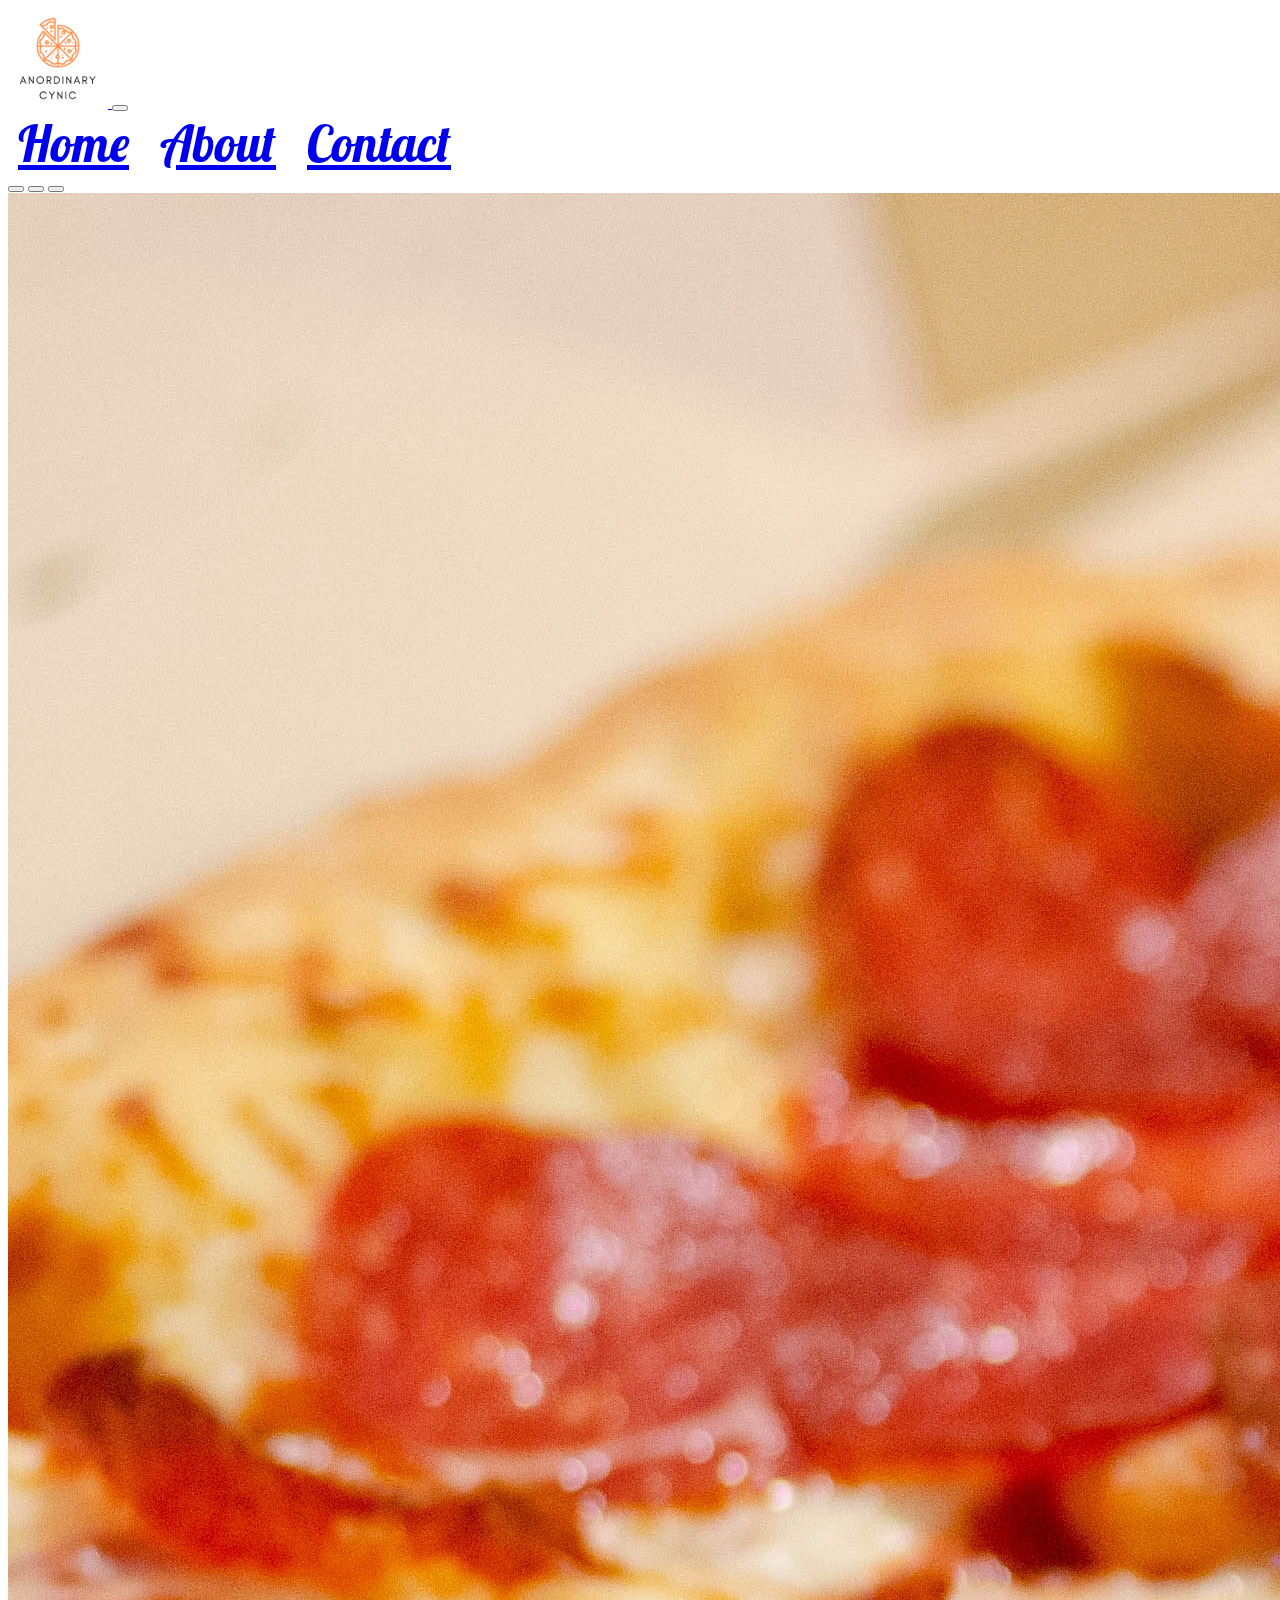
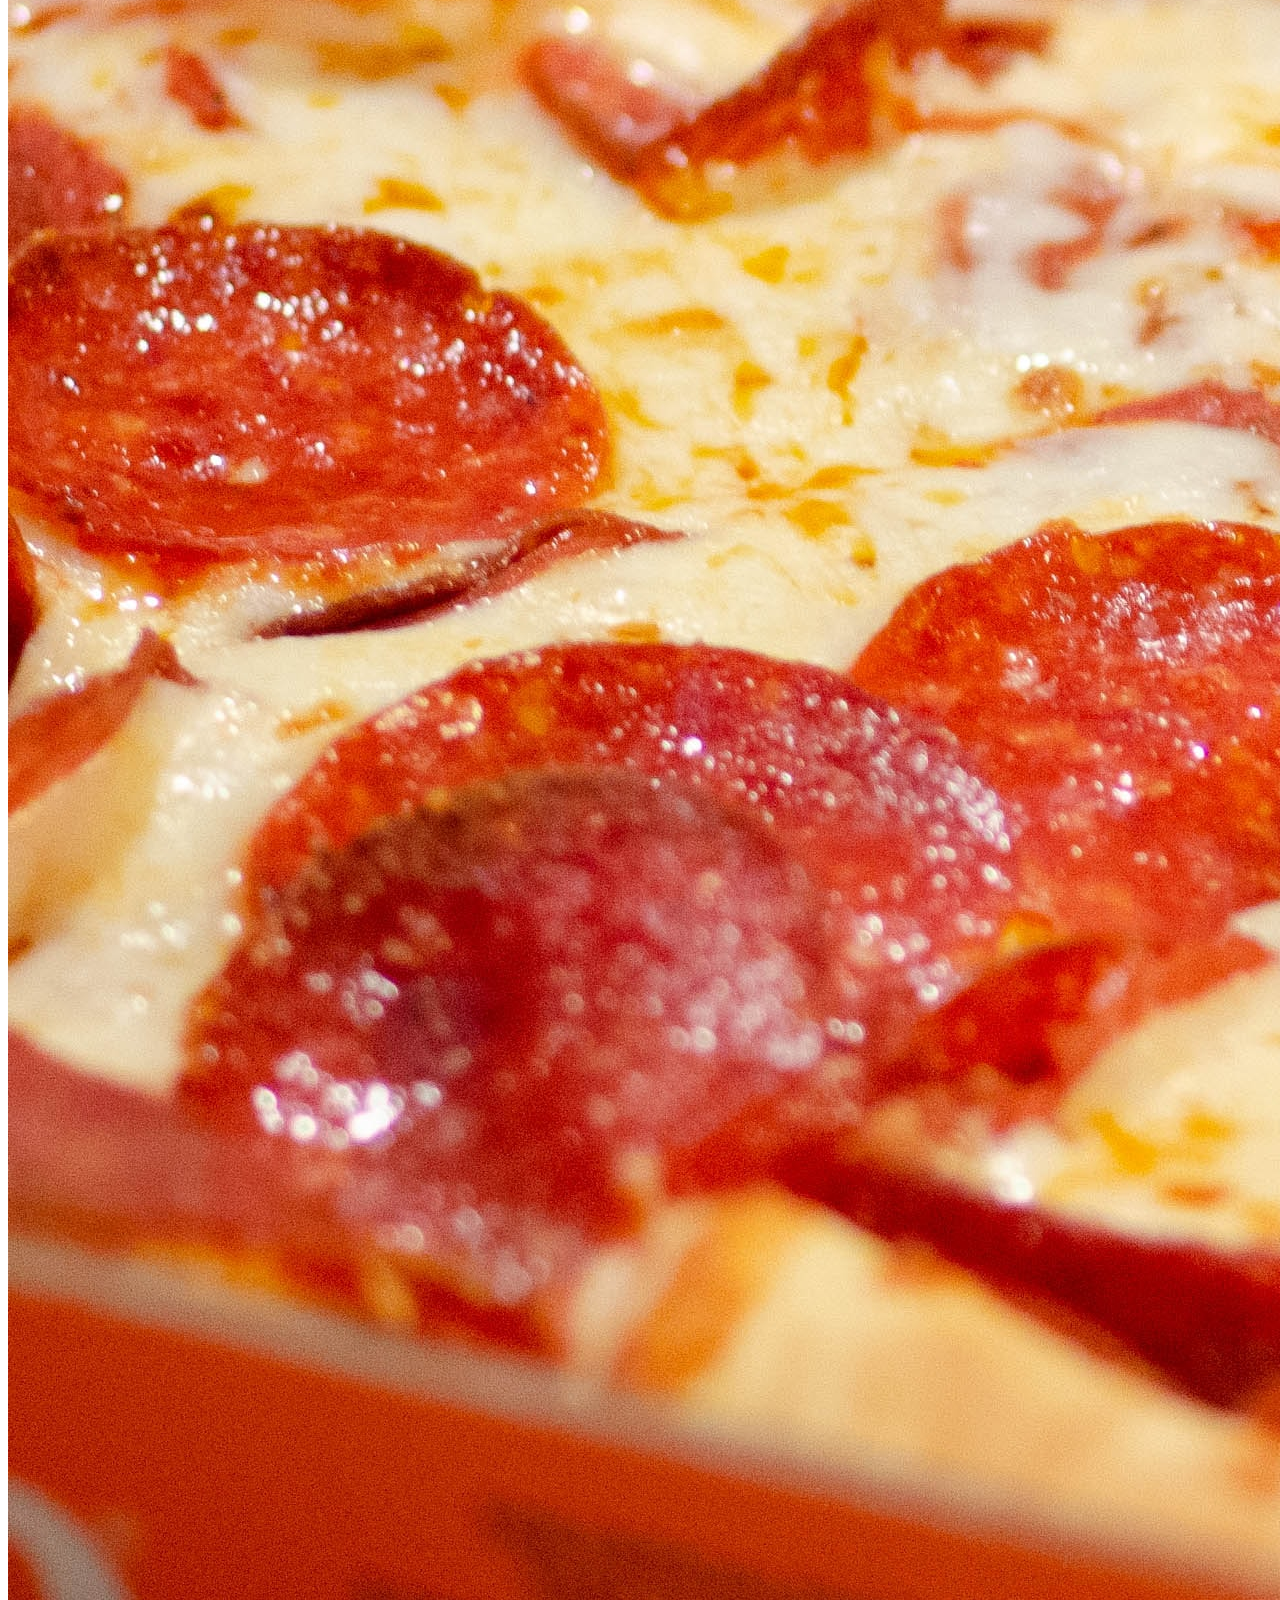
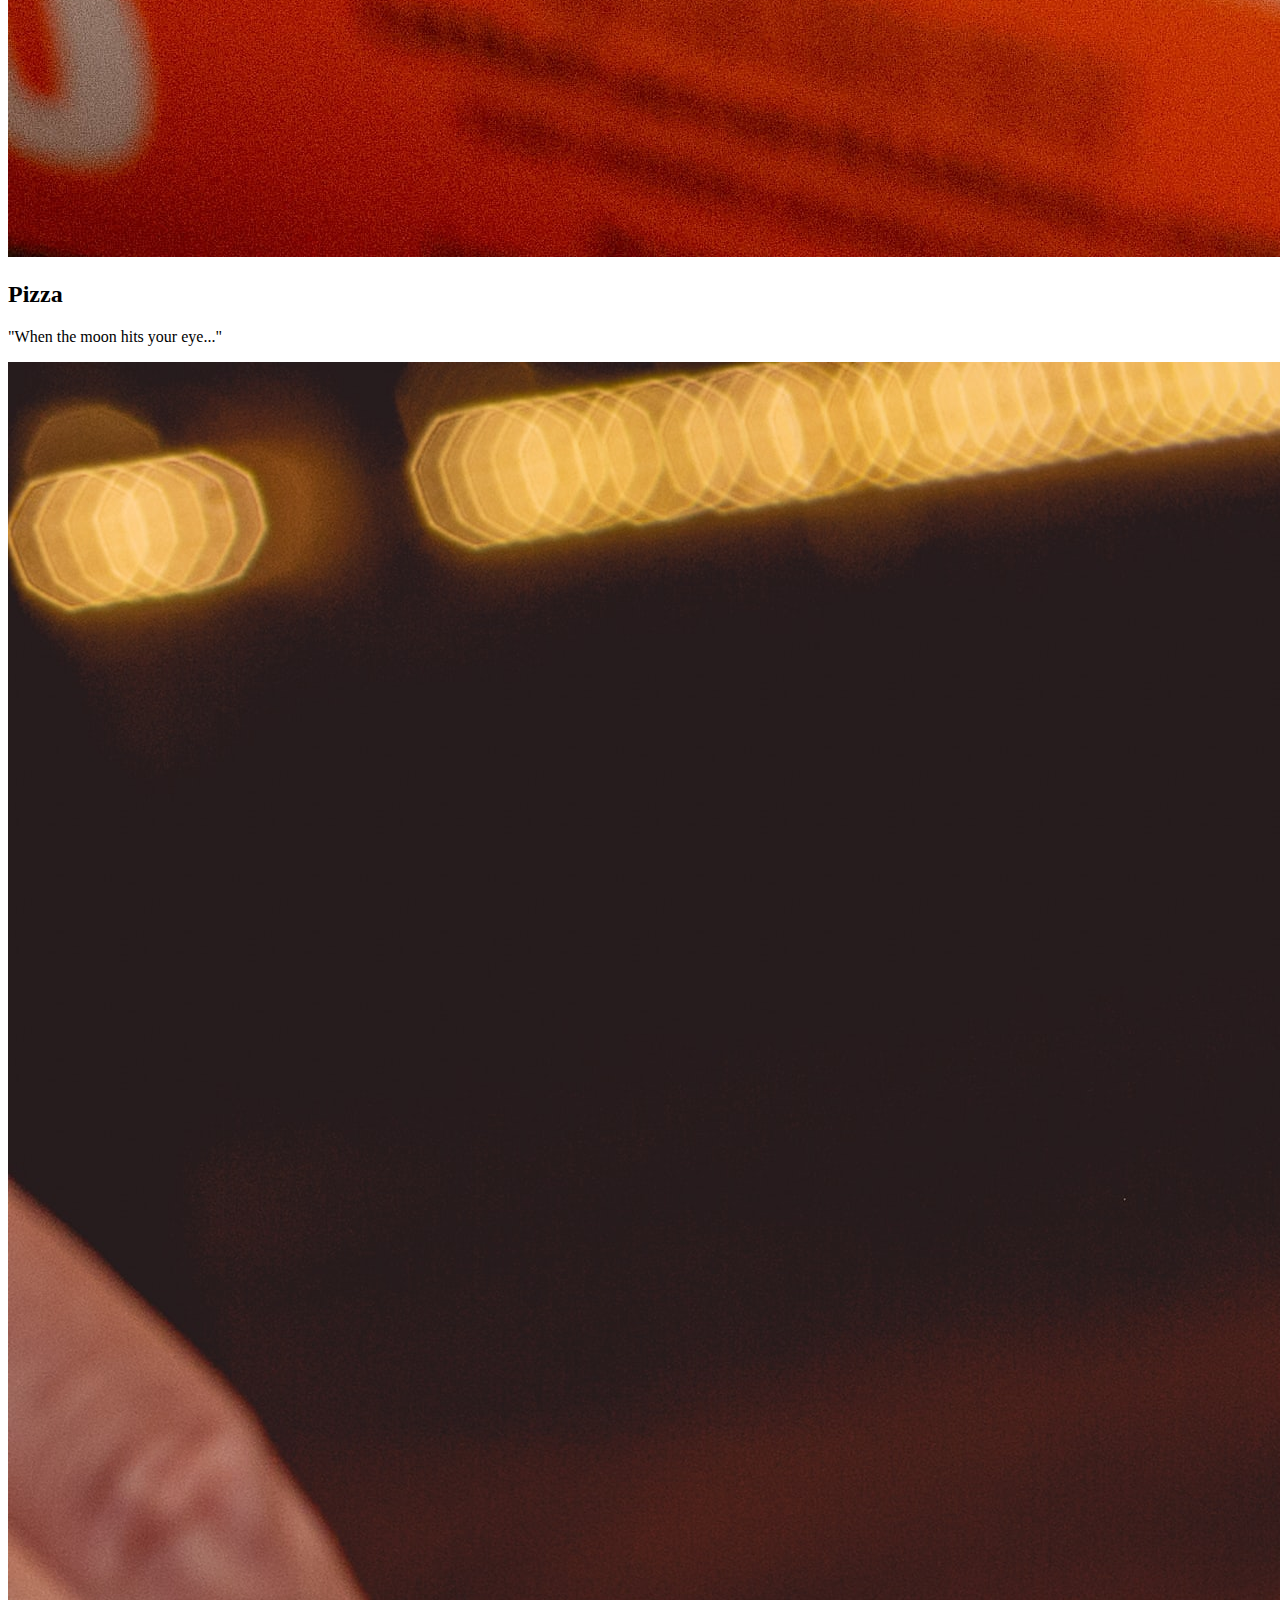
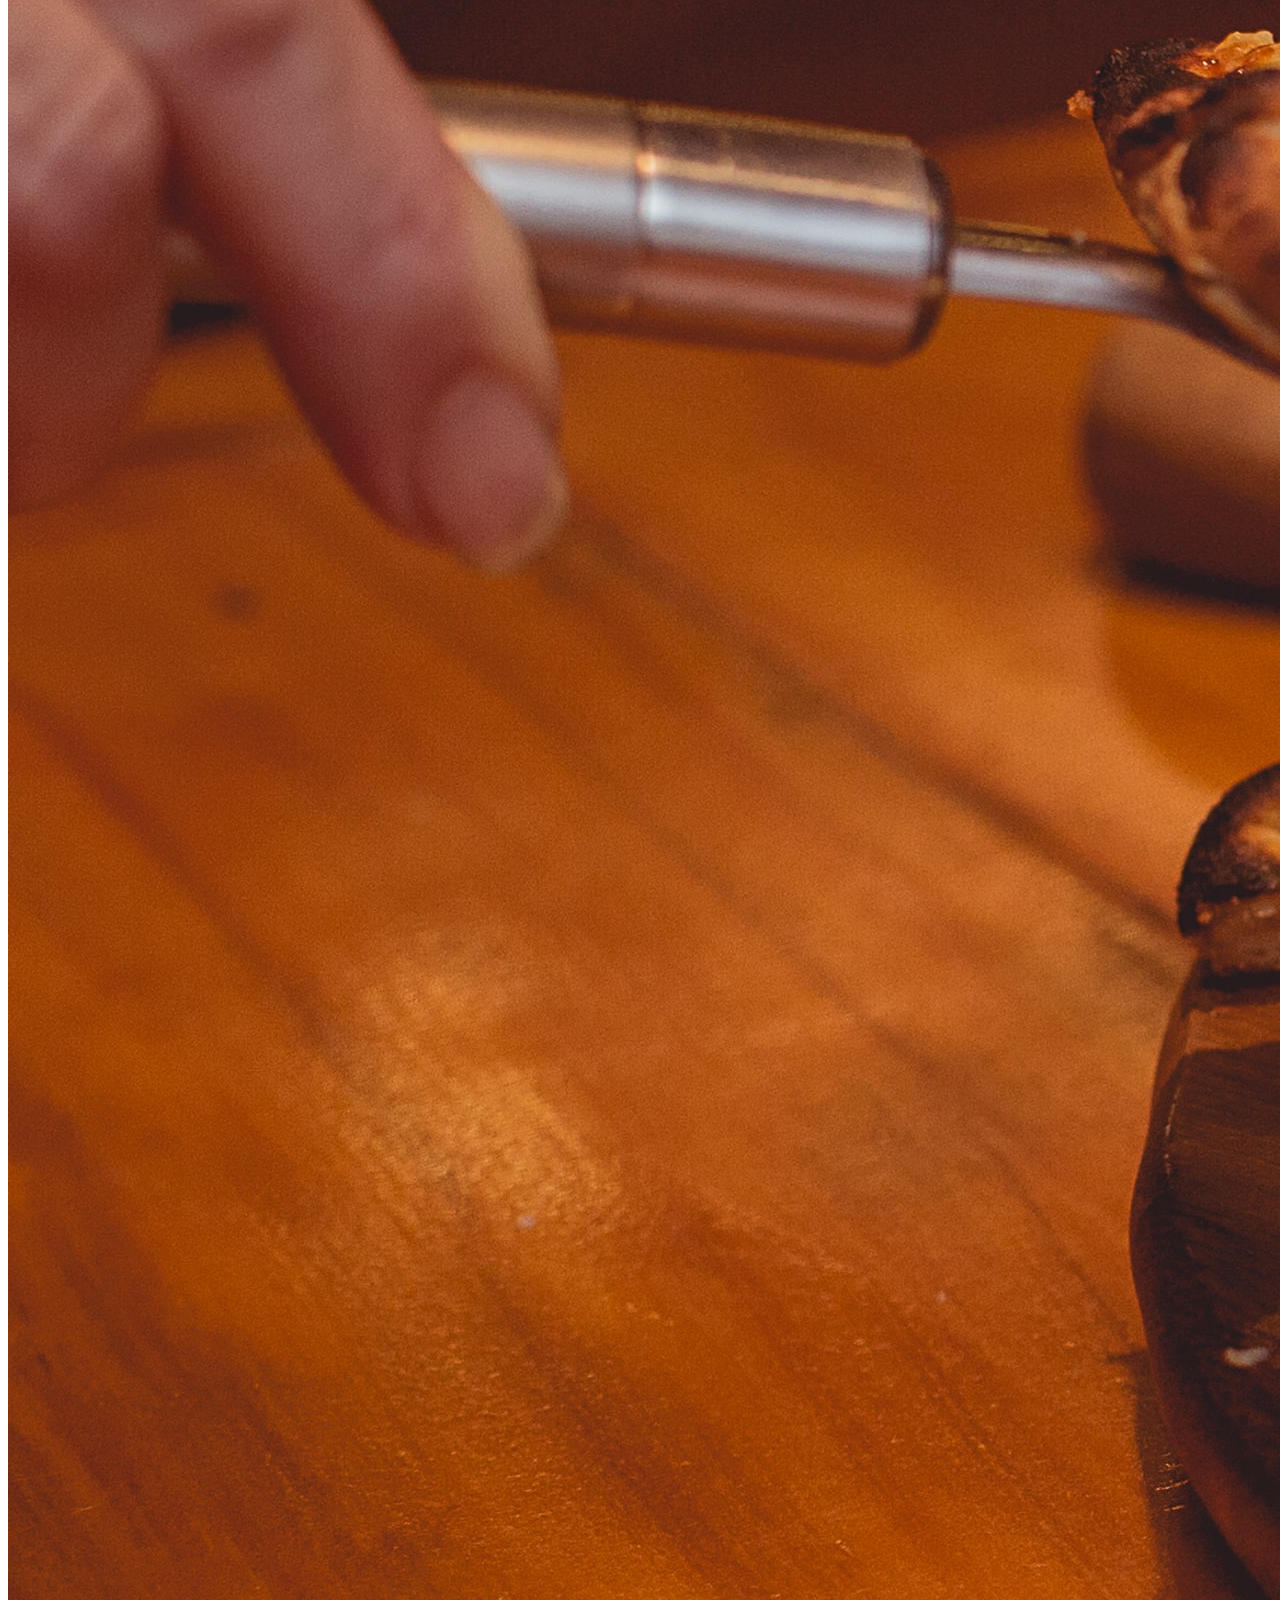
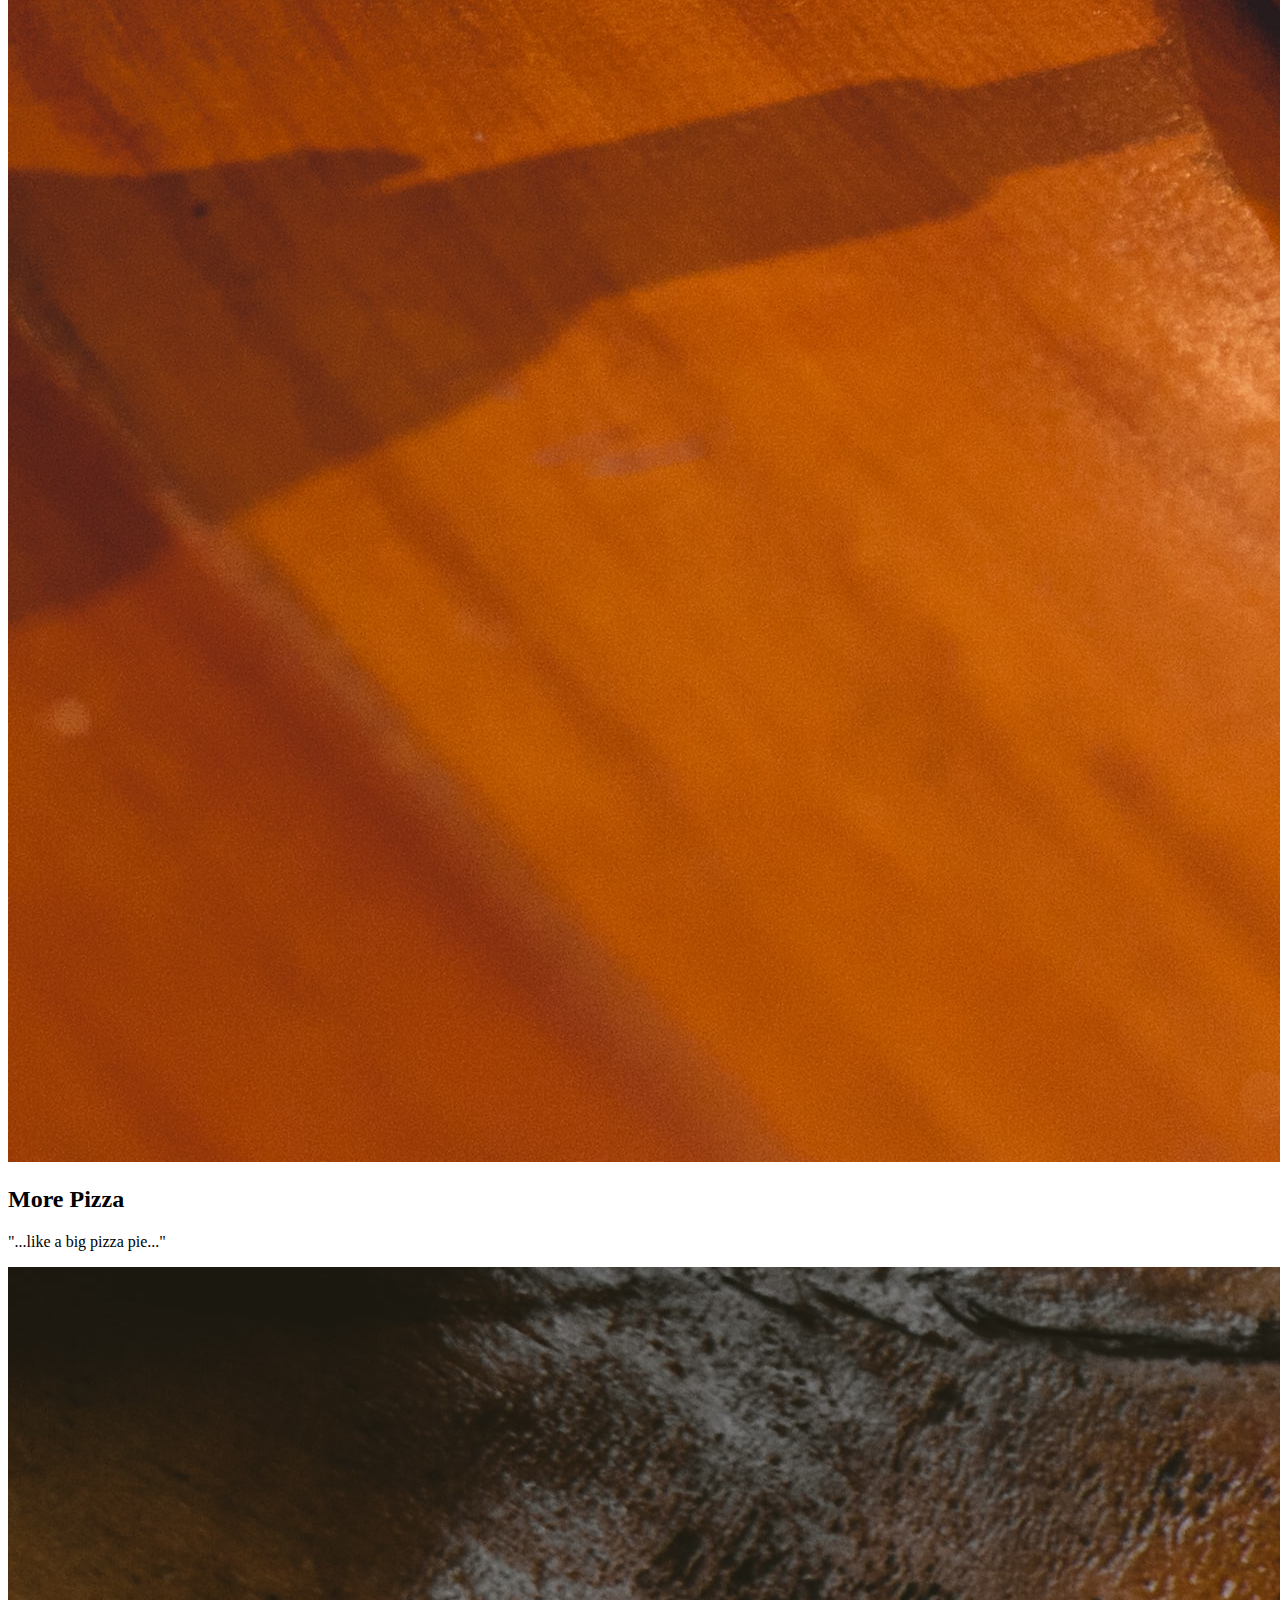
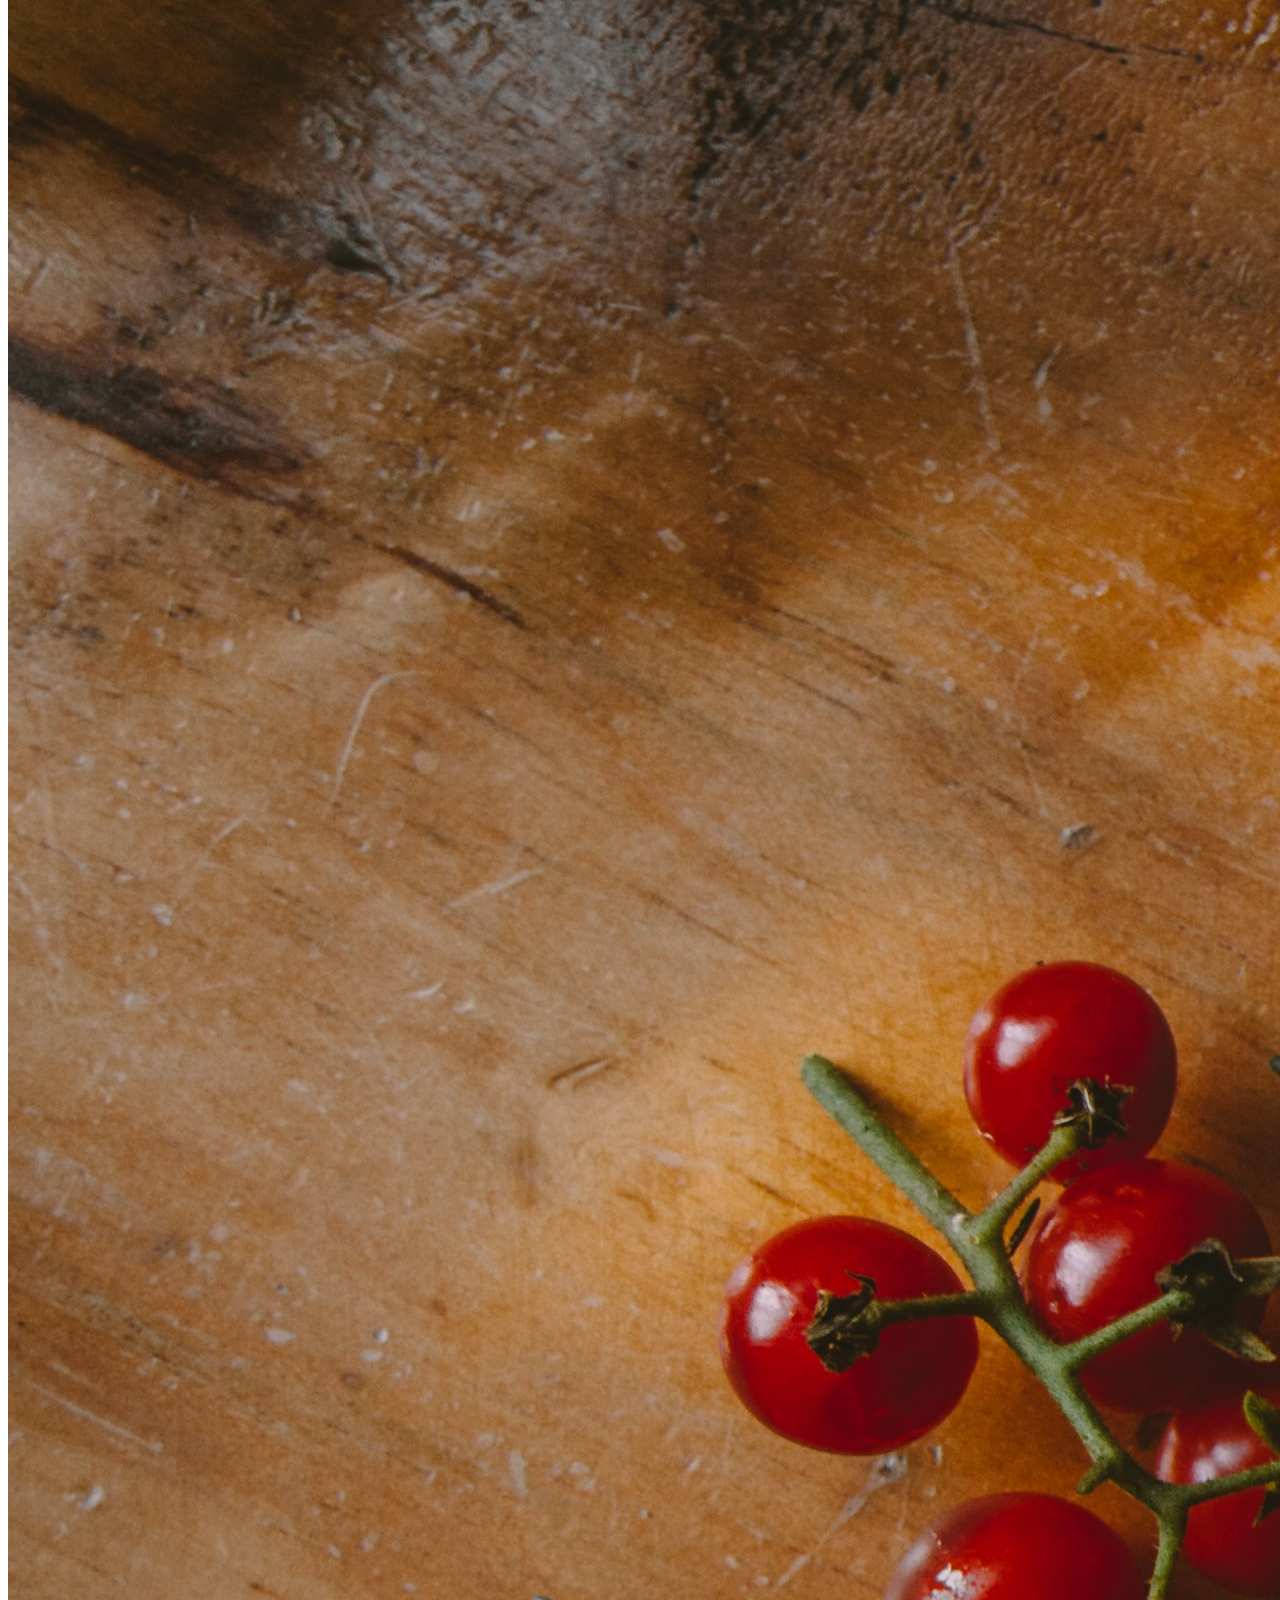
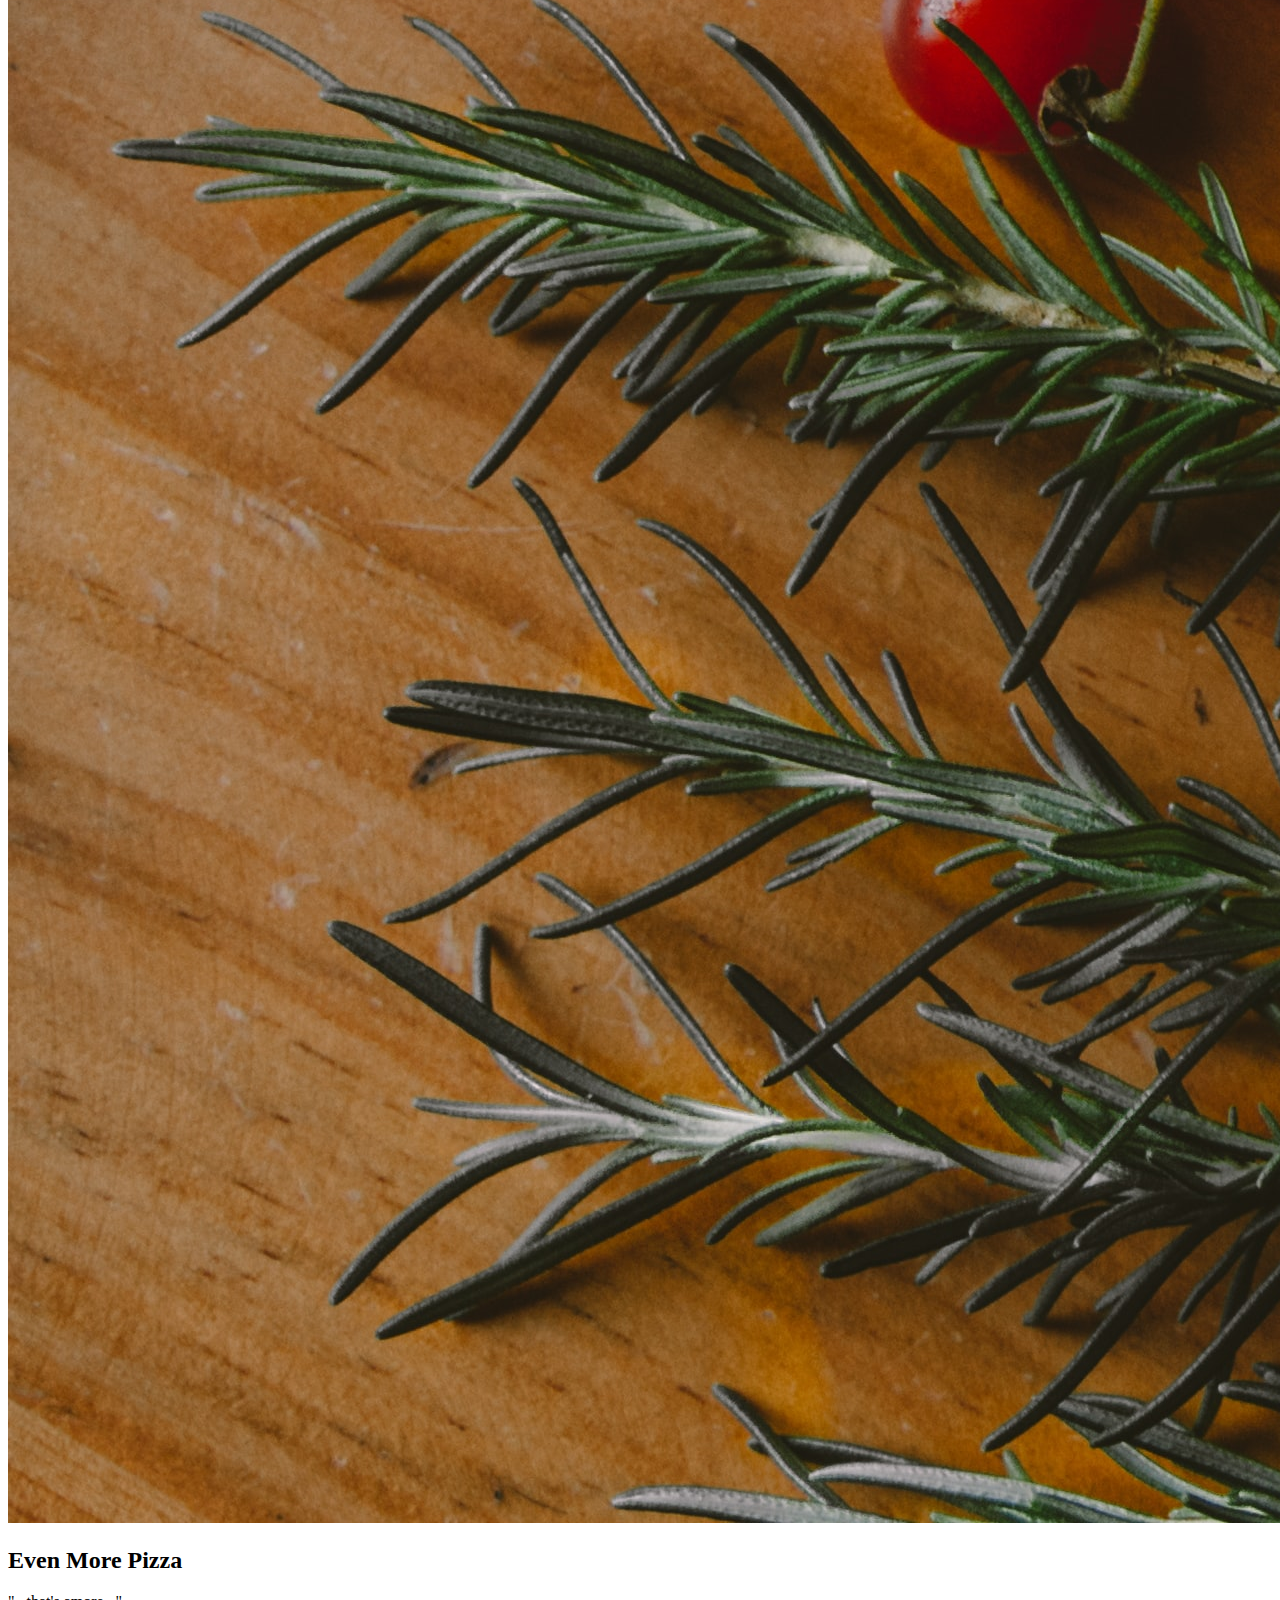
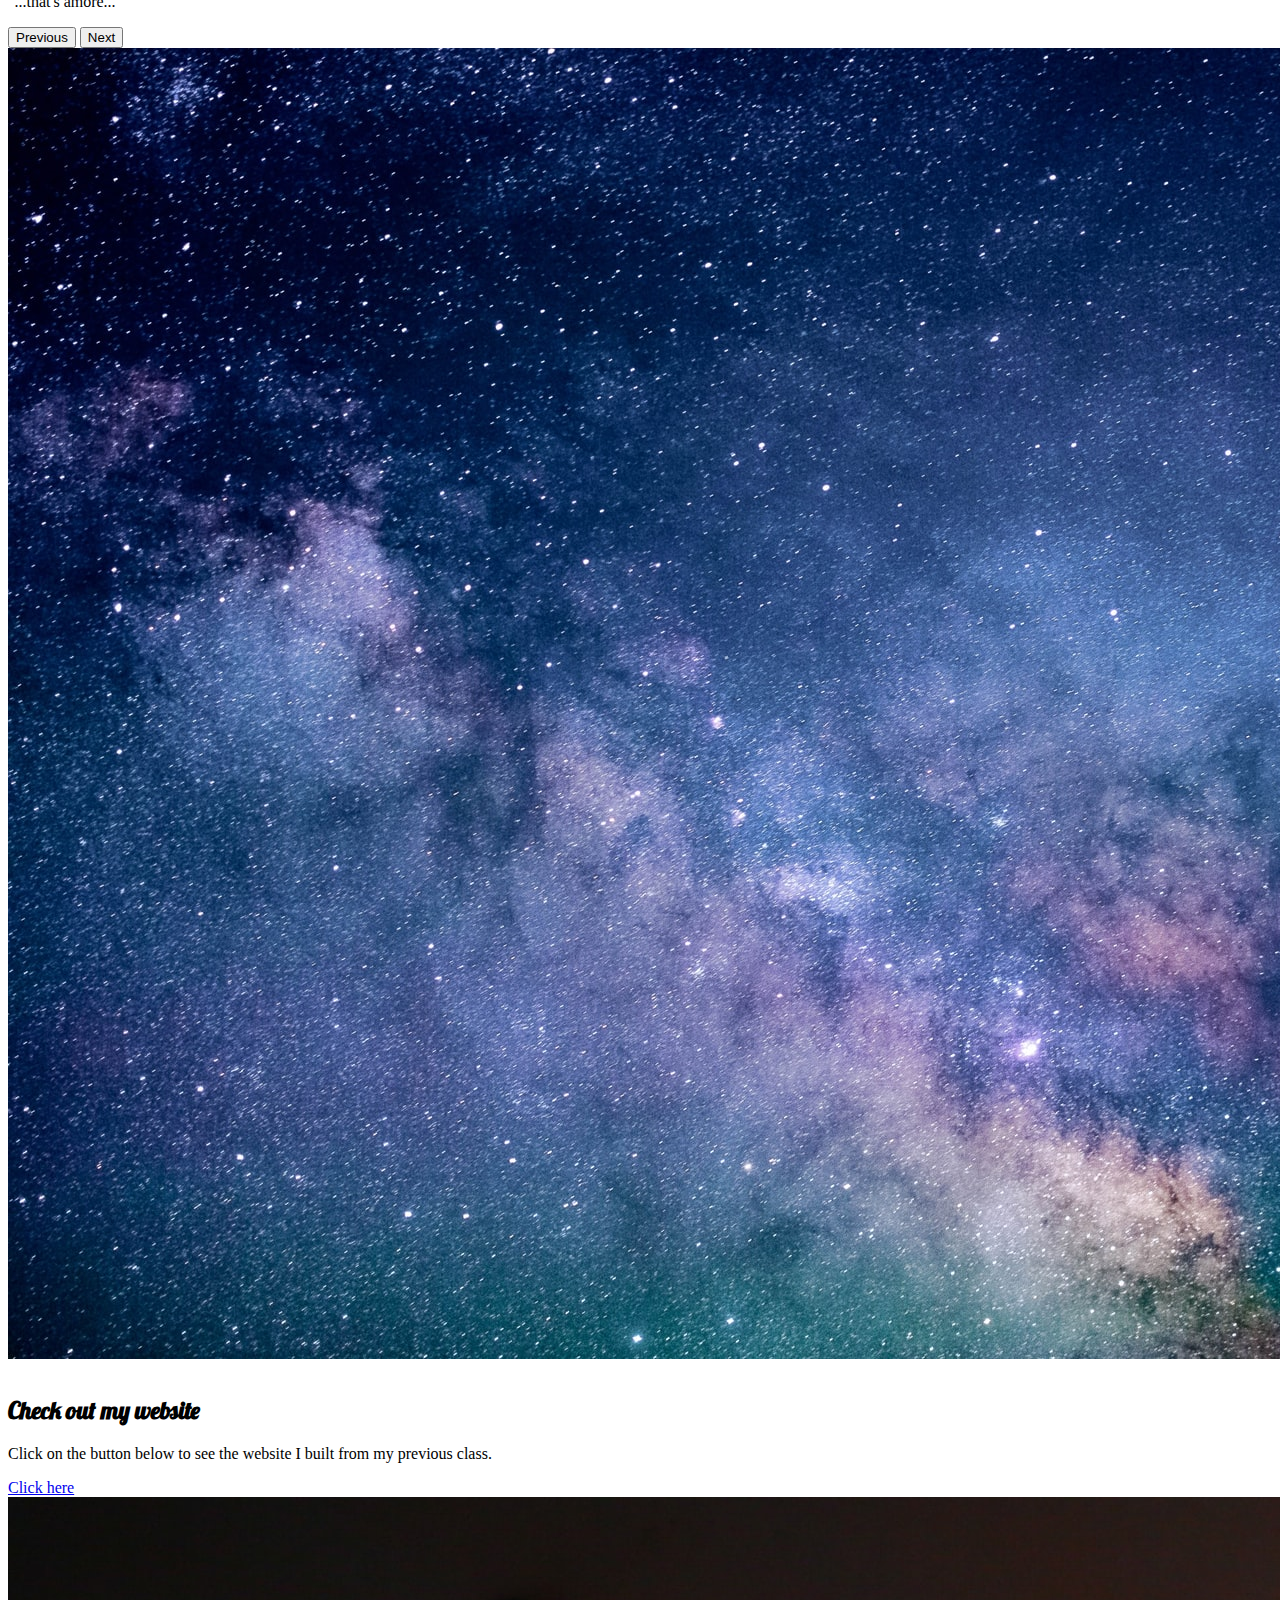
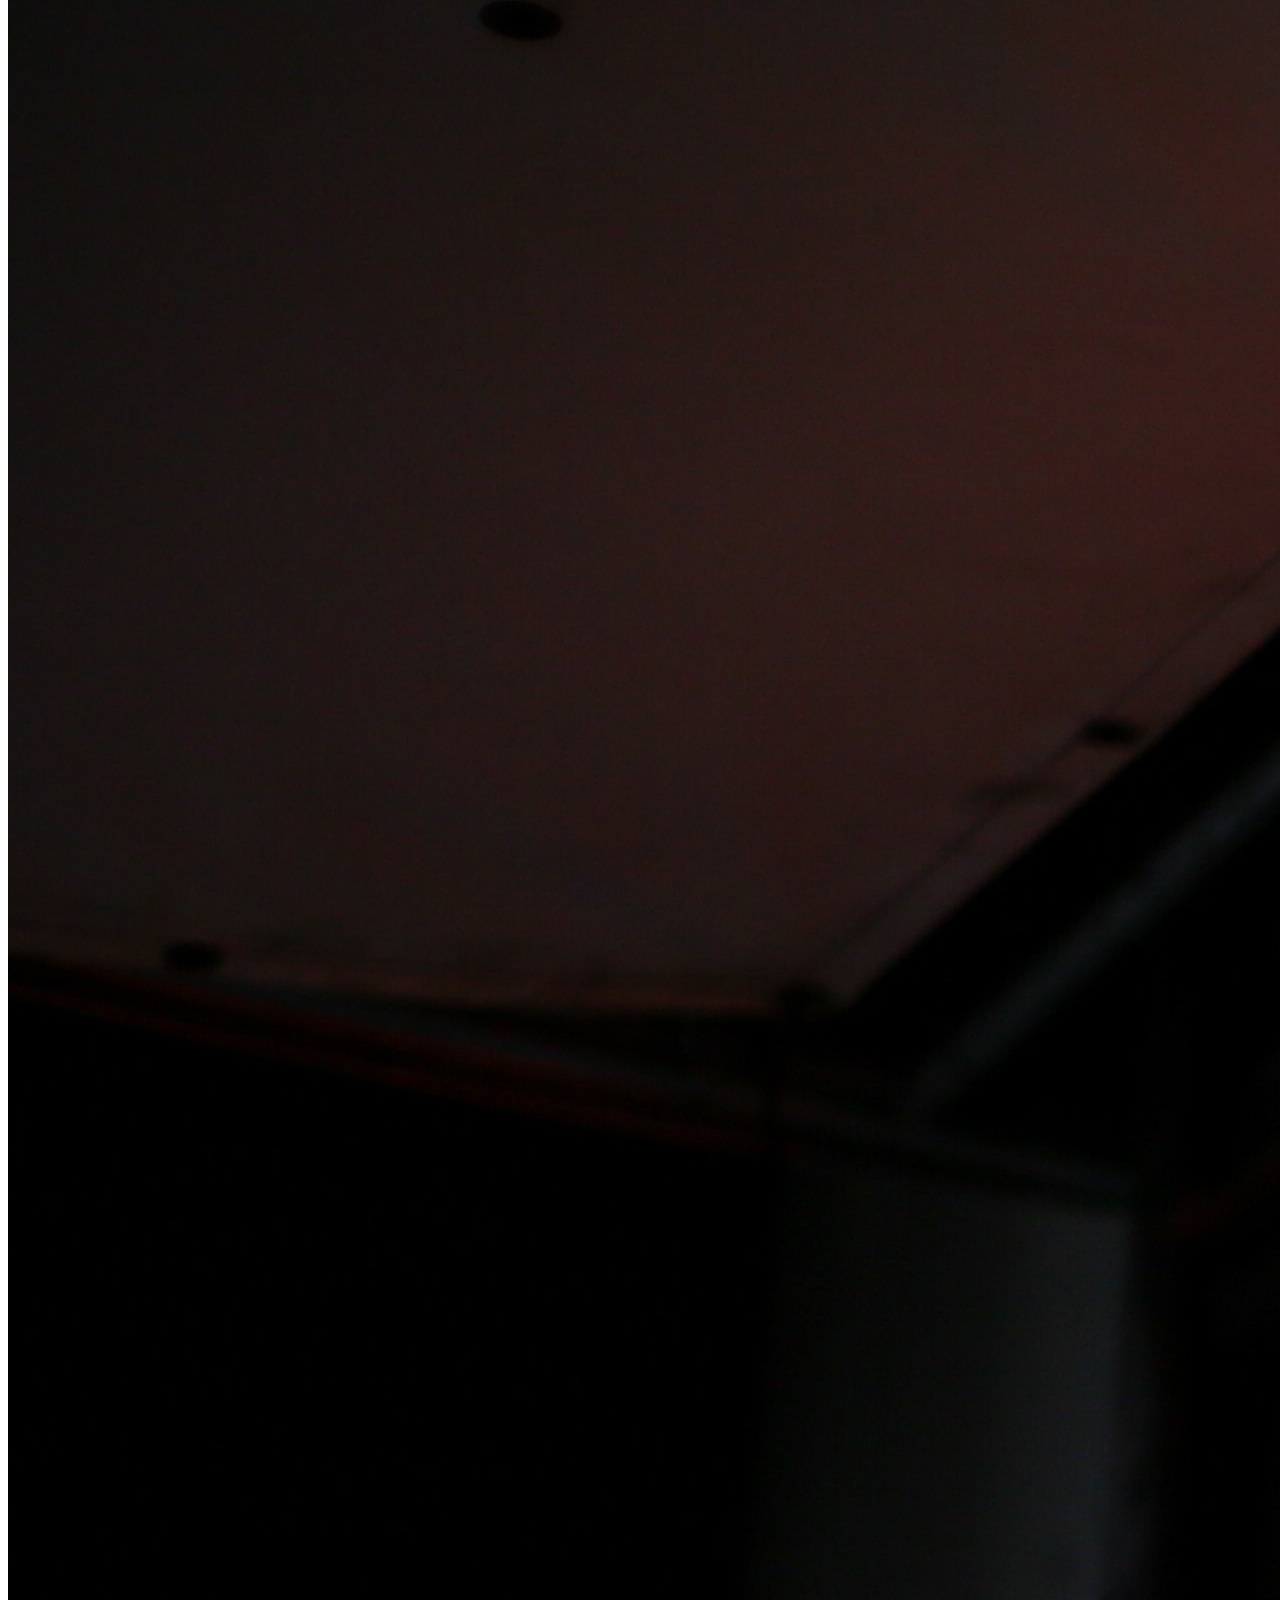
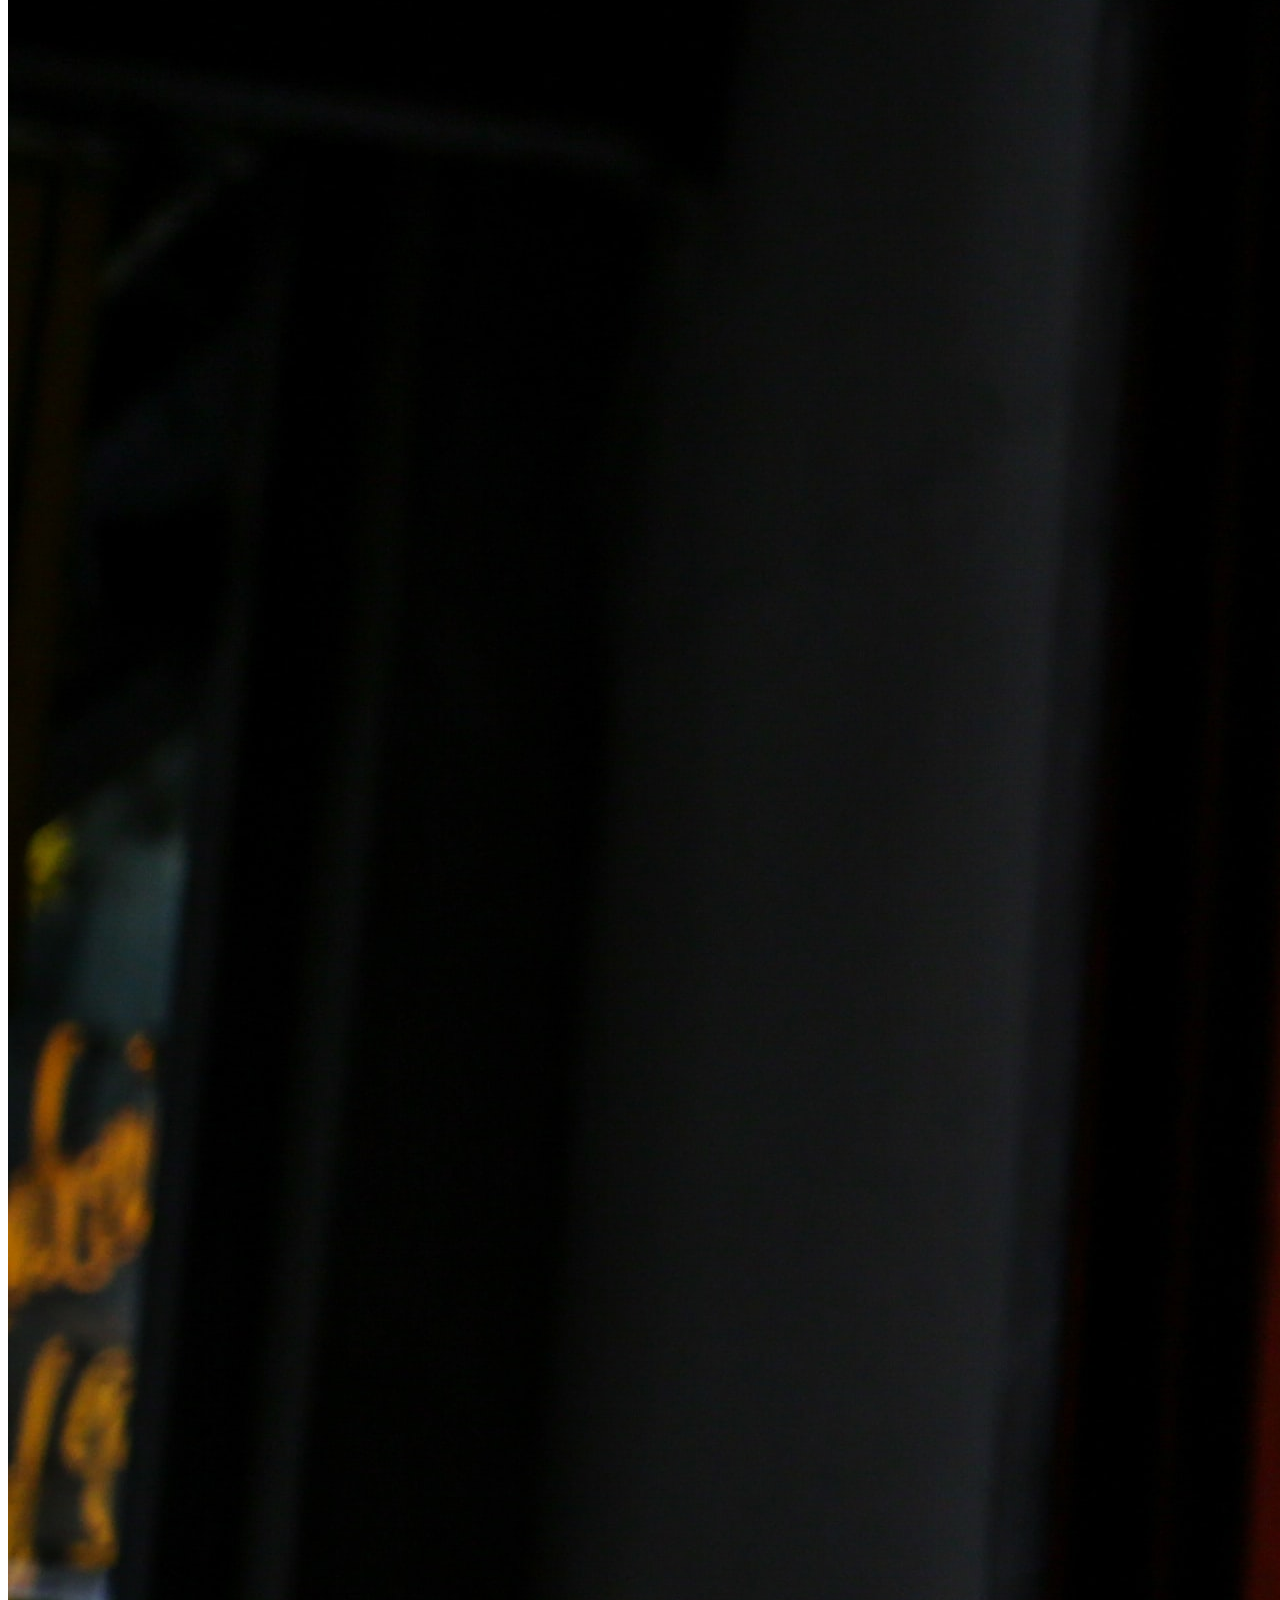
<file: index.html>
<!DOCTYPE html>
<html lang="en">

<head>
    <meta charset="UTF-8">
    <meta http-equiv="X-UA-Compatible" content="IE=edge">
    <meta name="viewport" content="width=device-width, initial-scale=1.0">
    <link href="https://cdn.jsdelivr.net/npm/bootstrap@5.1.3/dist/css/bootstrap.min.css" rel="stylesheet"
        integrity="sha384-1BmE4kWBq78iYhFldvKuhfTAU6auU8tT94WrHftjDbrCEXSU1oBoqyl2QvZ6jIW3" crossorigin="anonymous">
    <link rel="stylesheet" href="css/styles.css">
    <link rel="preconnect" href="https://fonts.googleapis.com">
    <link rel="preconnect" href="https://fonts.gstatic.com" crossorigin>
    <link href="https://fonts.googleapis.com/css2?family=Lobster&display=swap" rel="stylesheet">
    <link rel="stylesheet" href="https://cdnjs.cloudflare.com/ajax/libs/font-awesome/4.7.0/css/font-awesome.min.css">
    <script src="https://cdn.jsdelivr.net/npm/bootstrap@5.1.3/dist/js/bootstrap.bundle.min.js"
        integrity="sha384-ka7Sk0Gln4gmtz2MlQnikT1wXgYsOg+OMhuP+IlRH9sENBO0LRn5q+8nbTov4+1p" crossorigin="anonymous">
    </script>
    <title>Home Page</title>
</head>

<body>
    <nav class="navbar navbar-expand-lg navbar-light bg-light">
        <div class="container-fluid">
            <a href="#" class="navbar-brand">
                <img src="img/I 3 Pizza.png" height="100">
            </a>
            <button type="button" class="navbar-toggler" data-bs-toggle="collapse" data-bs-target="#navbarCollapse">
                <span class="navbar-toggler-icon"></span>
            </button>
            <div class="collapse navbar-collapse" id="navbarCollapse">
                <div class="navbar-nav">
                    <a href="#" class="nav-item nav-link active">Home</a>
                    <a href="about.html" class="nav-item nav-link">About</a>
                    <a href="contact.html" class="nav-item nav-link">Contact</a>
                </div>
            </div>
        </div>
    </nav>

    <div id="carouselExampleCaptions" class="carousel slide" data-bs-ride="carousel">
        <div class="carousel-indicators">
            <button type="button" data-bs-target="#carouselExampleCaptions" data-bs-slide-to="0" class="active"
                aria-current="true" aria-label="Slide 1"></button>
            <button type="button" data-bs-target="#carouselExampleCaptions" data-bs-slide-to="1"
                aria-label="Slide 2"></button>
            <button type="button" data-bs-target="#carouselExampleCaptions" data-bs-slide-to="2"
                aria-label="Slide 3"></button>
        </div>
        <div class="carousel-inner">
            <div class="carousel-item active">
                <img src="img/alan-hardman-SU1LFoeEUkk-unsplash.jpg" class="d-block w-100" alt="...">
                <div class="carousel-caption d-none d-md-block">
                    <h2>Pizza</h2>
                    <p>"When the moon hits your eye..."</p>
                </div>
            </div>
            <div class="carousel-item">
                <img src="img/getulio-moraes-Wz3u9_GtkWc-unsplash.jpg" class="d-block w-100" alt="...">
                <div class="carousel-caption d-none d-md-block">
                    <h2>More Pizza</h2>
                    <p>"...like a big pizza pie..."</p>
                </div>
            </div>
            <div class="carousel-item">
                <img src="img/ivan-torres-MQUqbmszGGM-unsplash.jpg" class="d-block w-100" alt="...">
                <div class="carousel-caption d-none d-md-block">
                    <h2>Even More Pizza</h2>
                    <p>"...that's amore..."</p>
                </div>
            </div>
        </div>
        <button class="carousel-control-prev" type="button" data-bs-target="#carouselExampleCaptions"
            data-bs-slide="prev">
            <span class="carousel-control-prev-icon" aria-hidden="true"></span>
            <span class="visually-hidden">Previous</span>
        </button>
        <button class="carousel-control-next" type="button" data-bs-target="#carouselExampleCaptions"
            data-bs-slide="next">
            <span class="carousel-control-next-icon" aria-hidden="true"></span>
            <span class="visually-hidden">Next</span>
        </button>
    </div>
    
    <div class="container py-4">
        <div class="row align-items-md-stretch">
            <div class="col-md-6">
                <div class="h-100 p-5 bg-light border rounded-3">
                    <img src="img/jeremy-thomas-E0AHdsENmDg-unsplash.jpg" class="img-fluid" alt="Responsive image">
                    <h2>Check out my website</h2>
                    <p>Click on the button below to see the website I built from my previous class.</p>
                    <a href="https://anordinarycynic.github.io/W4B-Final-Project/" class="btn btn-outline-secondary" role="button">Click here</a>
                </div>
            </div>
            <div class="col-md-6">
                <div class="h-100 p-5 bg-light border rounded-3">
                    <img src="img/giorgio-trovato-MP6pVpIrcD0-unsplash.jpg" class="img-fluid" alt="Responsive image">
                    <h2>Do you like pizza too?</h2>
                    <p>If so, take a look at my favorite pizzeria below.</p>
                    <a href="https://www.morethanpizzaclovis.com/" class="btn btn-outline-secondary" role="button">Click here</a>
                </div>
            </div>
        </div>
    </div>
    <footer class="p-3 text-white bg-dark">
        anordinarycynic &copy; 2022
        <a href="https://www.youtube.com/">
        <i class="fa fa-youtube-play px-2" style="font-size:48px;color:red"></i>
    </a>
    <a href="https://www.reddit.com/">
        <i class="fa fa-reddit-square px-2" style="font-size:48px;color:red"></i>
        </a>
        <a href="https://www.instagram.com/">
        <i class="fa fa-instagram px-2" style="font-size:48px;color:rgb(248, 0, 207)"></i>
        </a>
        <a href="https://www.facebook.com/">
        <i class="fa fa-facebook-official px-2" style="font-size:48px;color:rgb(0, 60, 255)"></i>
        </a>
    </footer>
</body>

</html>
</file>
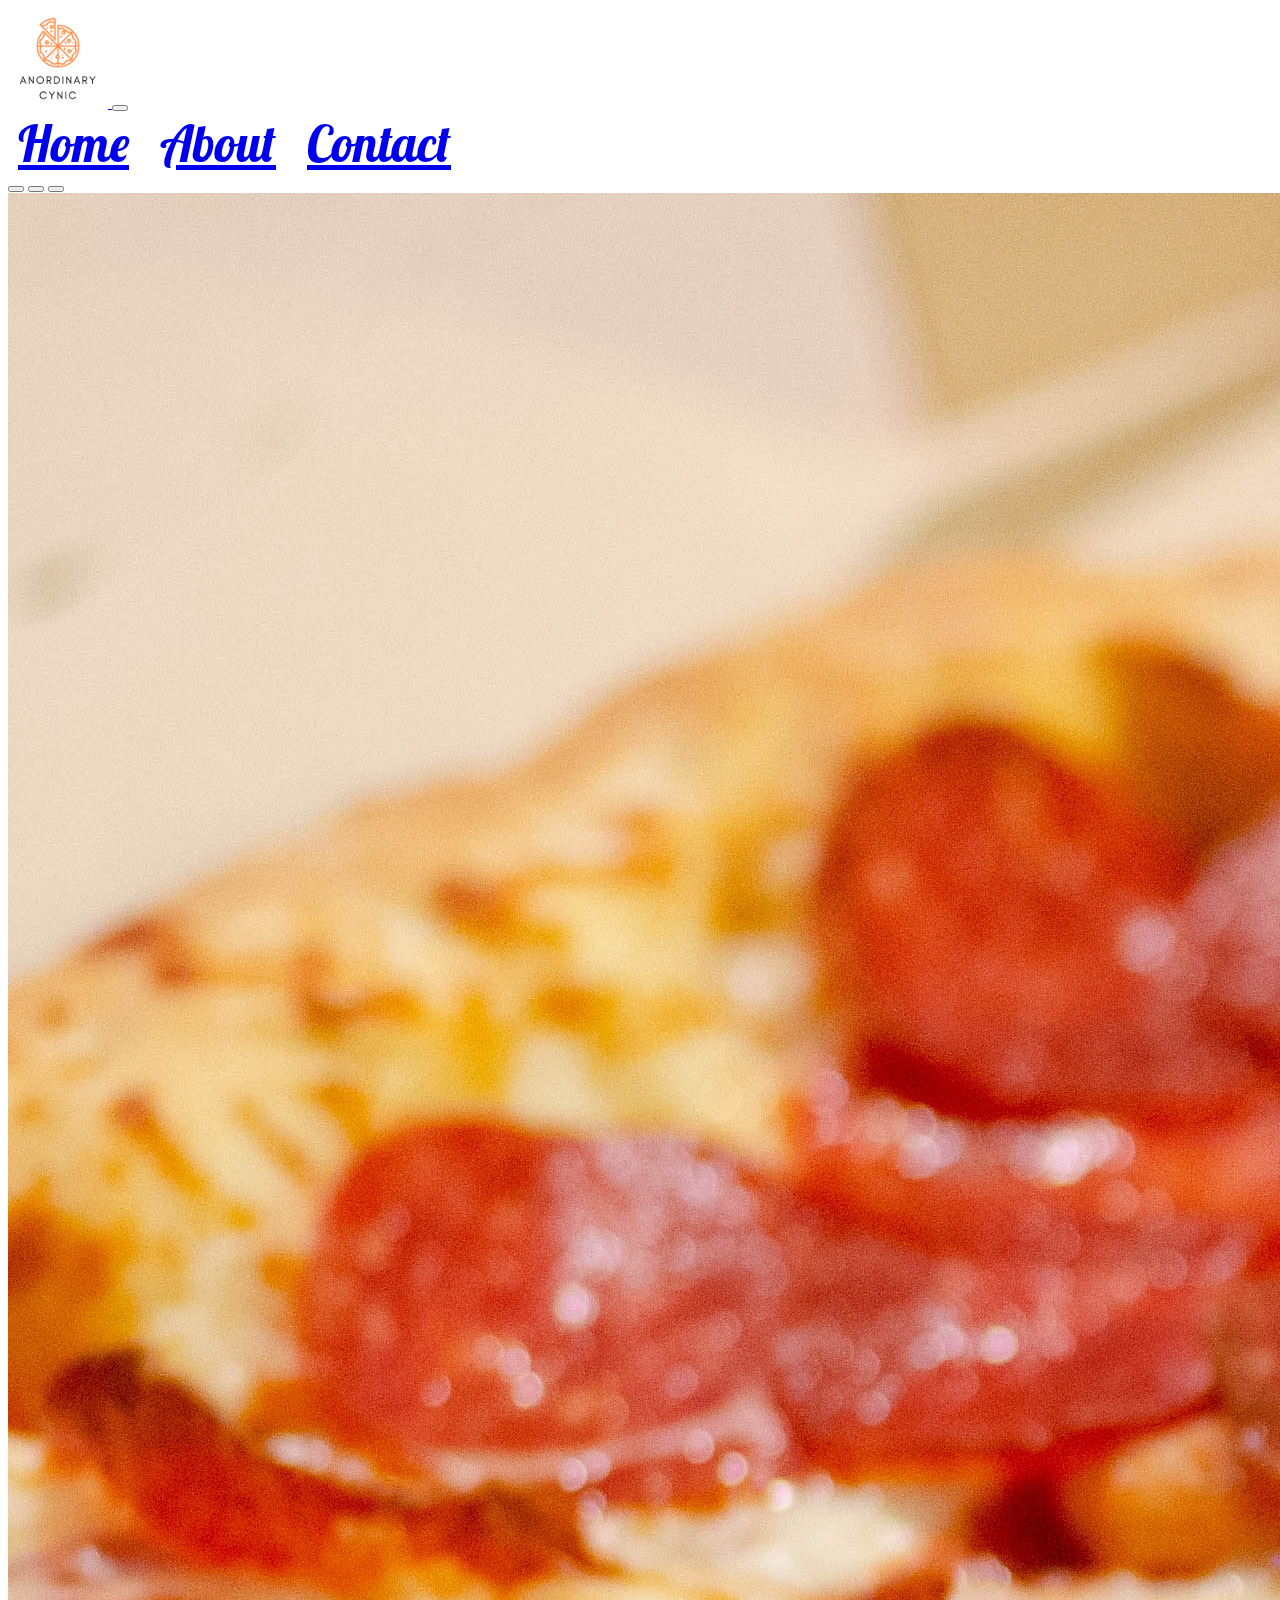
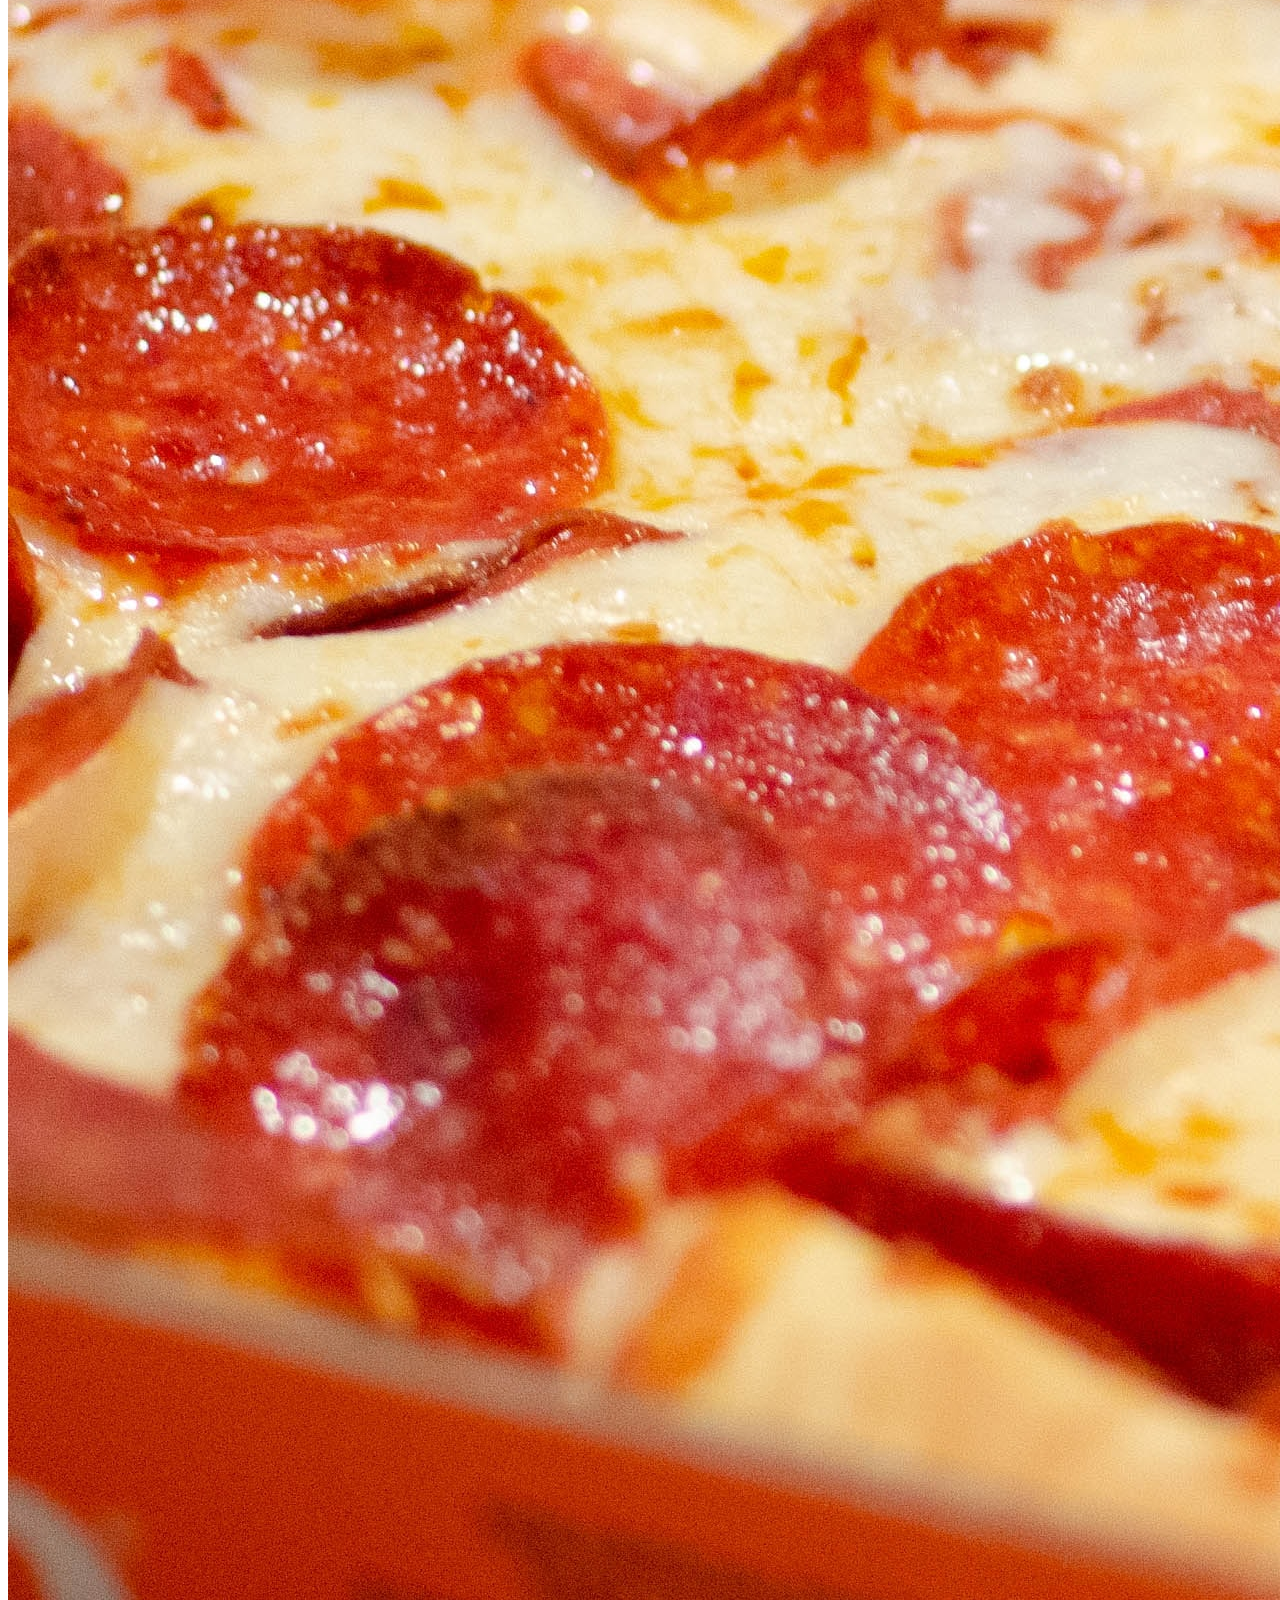
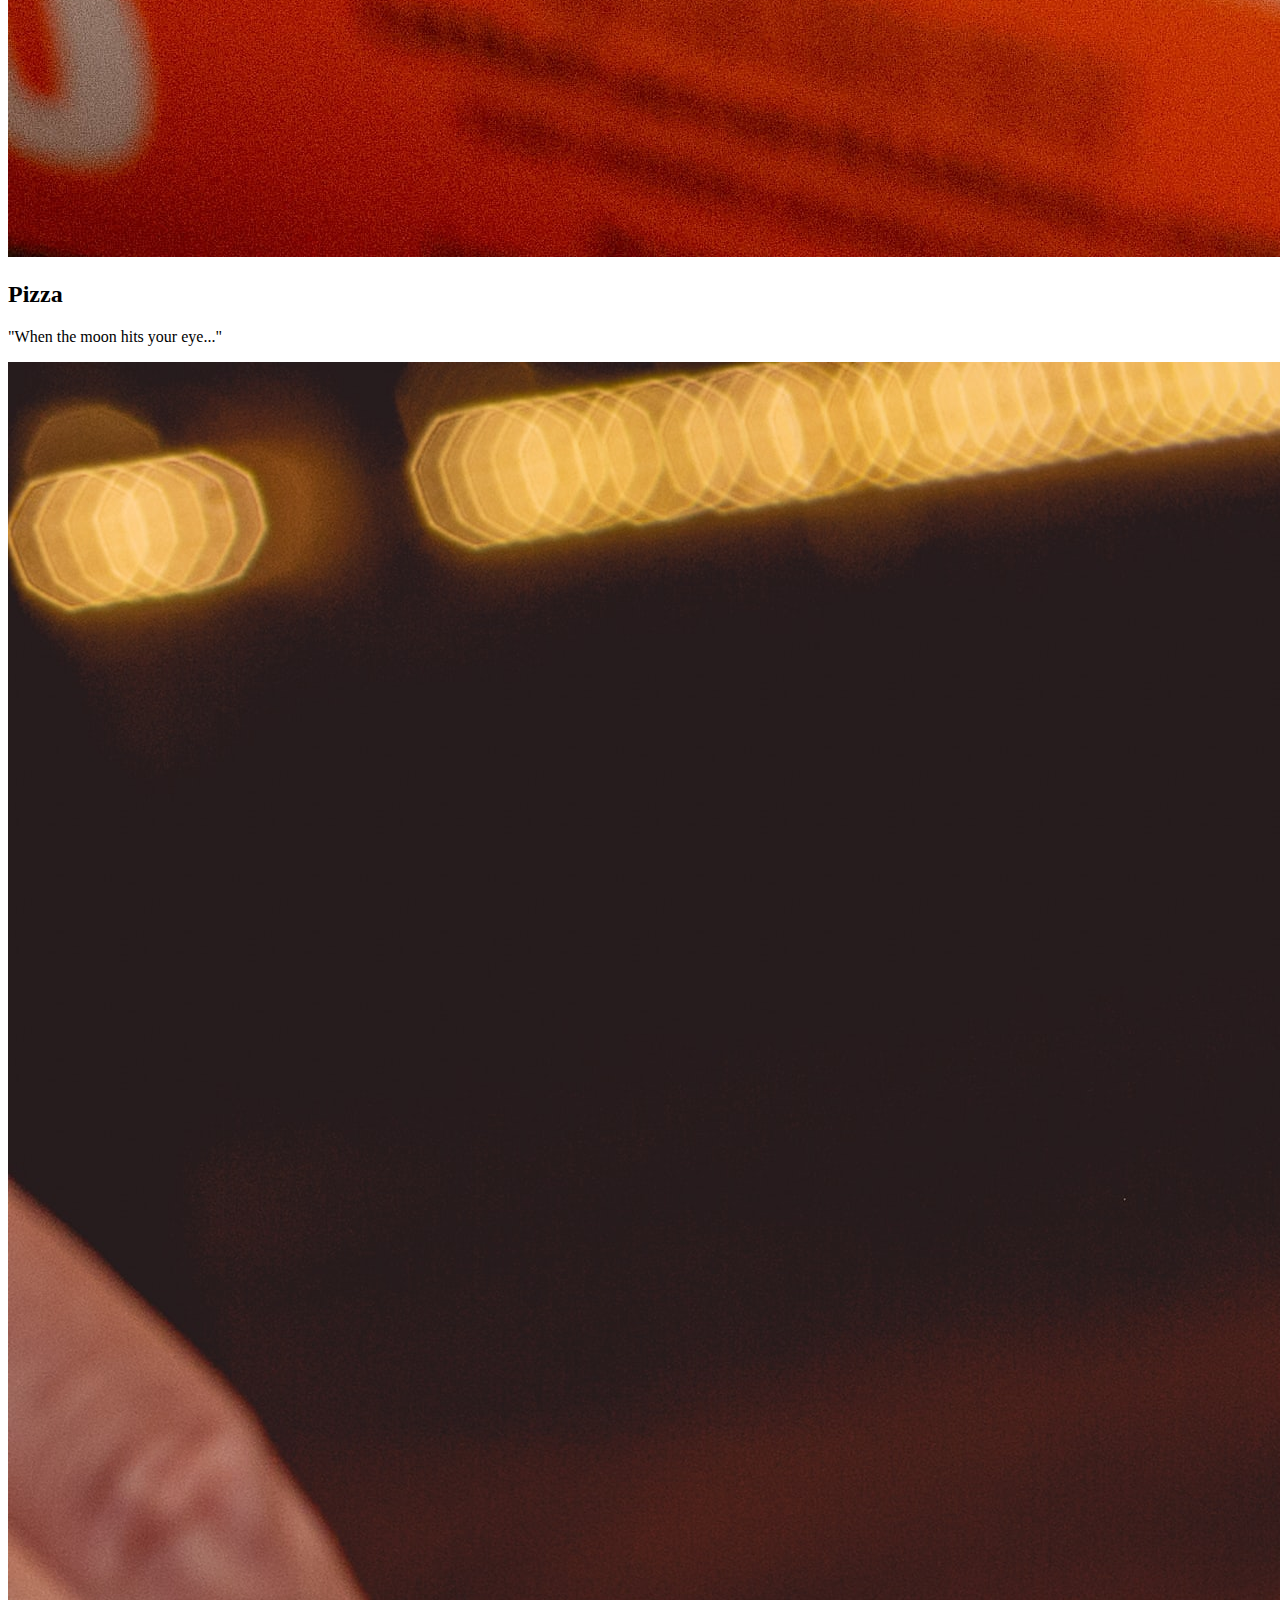
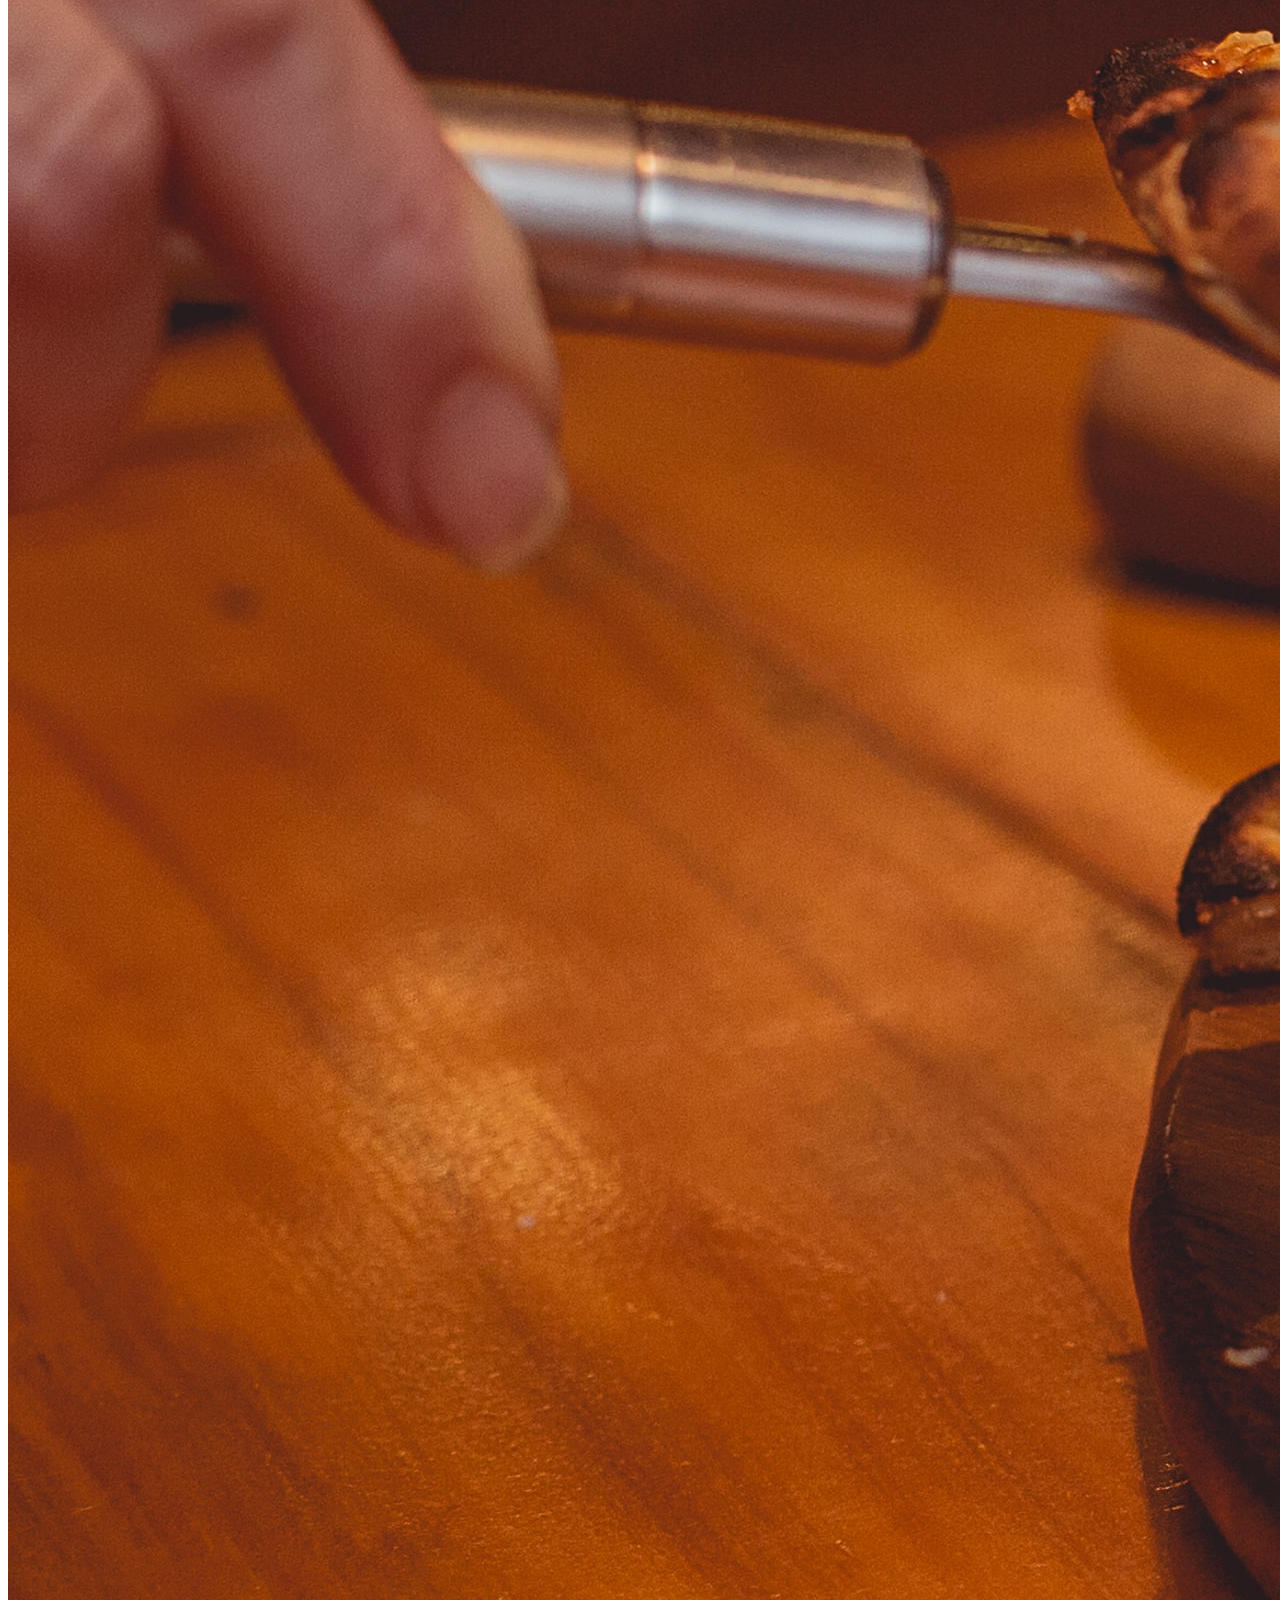
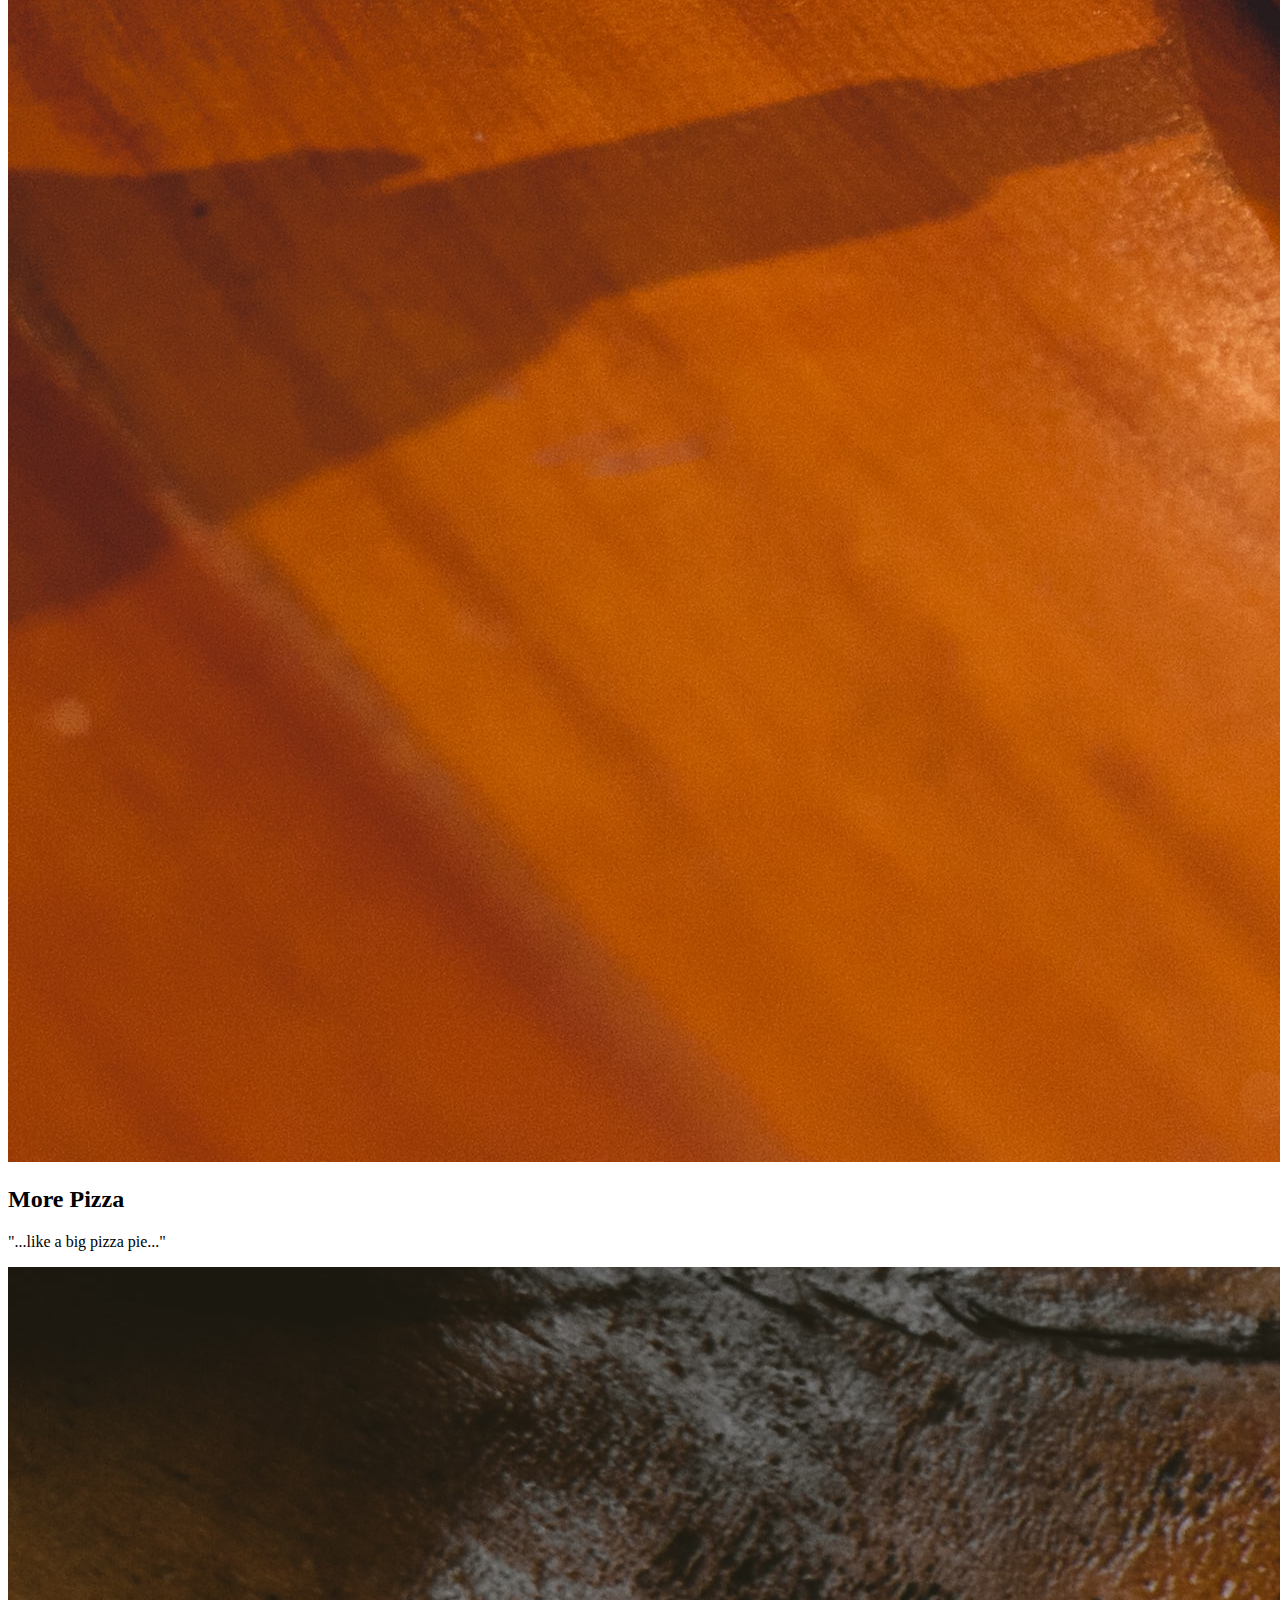
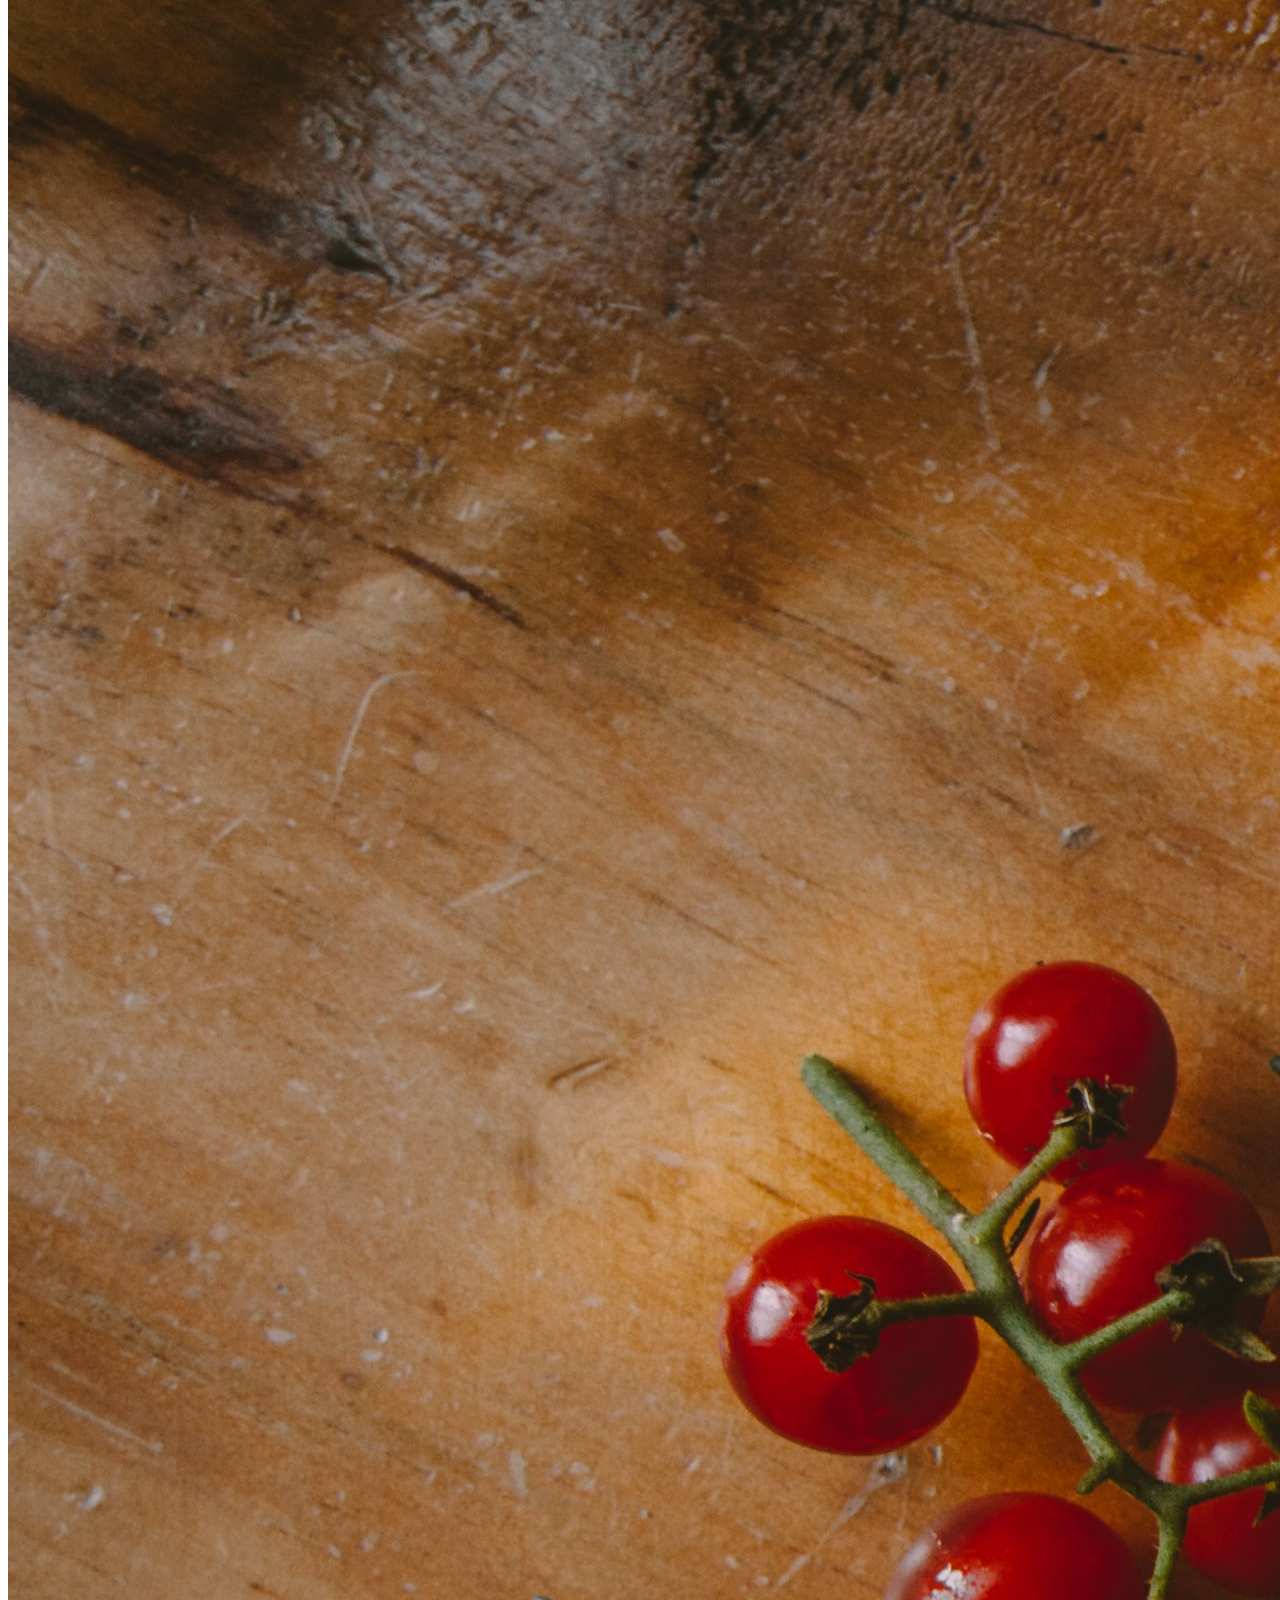
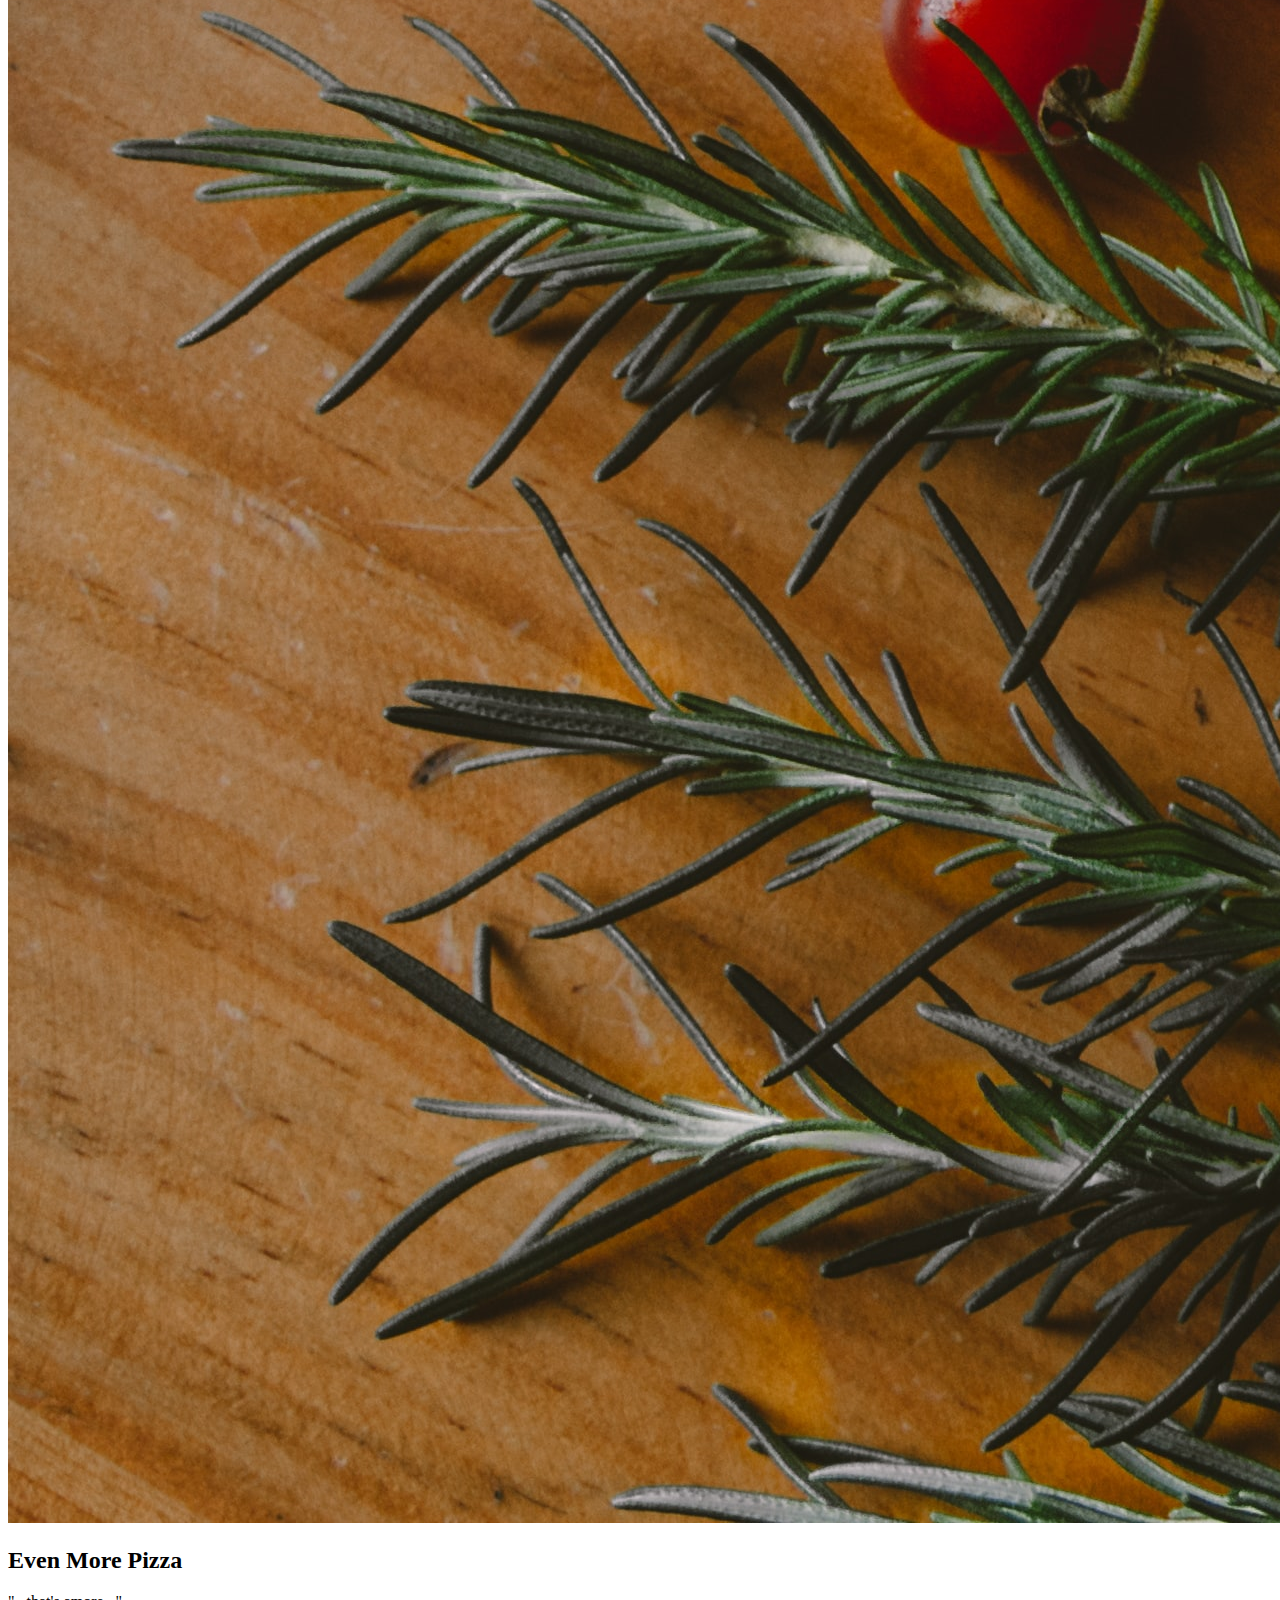
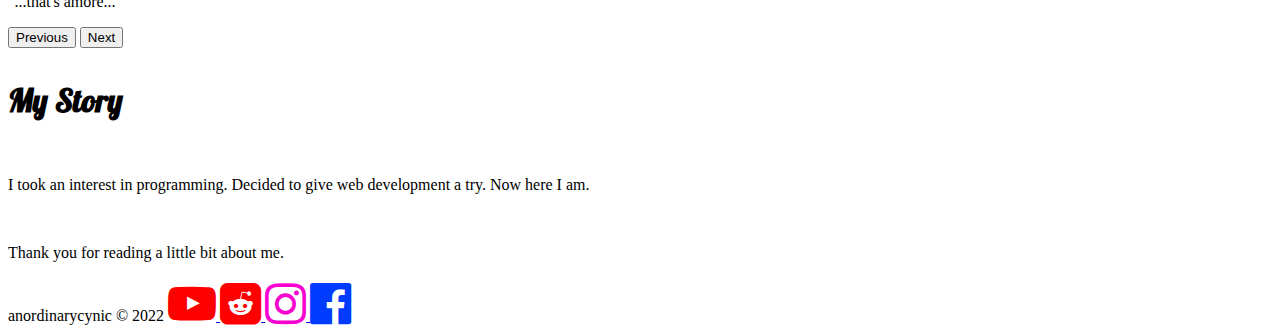
<file: about.html>
<!DOCTYPE html>
<html lang="en">

<head>
    <meta charset="UTF-8">
    <meta http-equiv="X-UA-Compatible" content="IE=edge">
    <meta name="viewport" content="width=device-width, initial-scale=1.0">
    <link href="https://cdn.jsdelivr.net/npm/bootstrap@5.1.3/dist/css/bootstrap.min.css" rel="stylesheet"
        integrity="sha384-1BmE4kWBq78iYhFldvKuhfTAU6auU8tT94WrHftjDbrCEXSU1oBoqyl2QvZ6jIW3" crossorigin="anonymous">
    <link rel="stylesheet" href="css/styles.css">
    <link rel="preconnect" href="https://fonts.googleapis.com">
    <link rel="preconnect" href="https://fonts.gstatic.com" crossorigin>
    <link href="https://fonts.googleapis.com/css2?family=Lobster&display=swap" rel="stylesheet">
    <link rel="stylesheet" href="https://cdnjs.cloudflare.com/ajax/libs/font-awesome/4.7.0/css/font-awesome.min.css">
    <script src="https://cdn.jsdelivr.net/npm/bootstrap@5.1.3/dist/js/bootstrap.bundle.min.js"
        integrity="sha384-ka7Sk0Gln4gmtz2MlQnikT1wXgYsOg+OMhuP+IlRH9sENBO0LRn5q+8nbTov4+1p" crossorigin="anonymous">
    </script>
    <title>About Page</title>
</head>

<body>
    <nav class="navbar navbar-expand-lg navbar-light bg-light">
        <div class="container-fluid">
            <a href="#" class="navbar-brand">
                <img src="img/I 3 Pizza.png" height="100">
            </a>
            <button type="button" class="navbar-toggler" data-bs-toggle="collapse" data-bs-target="#navbarCollapse">
                <span class="navbar-toggler-icon"></span>
            </button>
            <div class="collapse navbar-collapse" id="navbarCollapse">
                <div class="navbar-nav">
                    <a href="index.html" class="nav-item nav-link">Home</a>
                    <a href="#" class="nav-item nav-link active">About</a>
                    <a href="contact.html" class="nav-item nav-link">Contact</a>
                </div>
            </div>
        </div>
    </nav>

    <div id="carouselExampleCaptions" class="carousel slide" data-bs-ride="carousel">
        <div class="carousel-indicators">
            <button type="button" data-bs-target="#carouselExampleCaptions" data-bs-slide-to="0" class="active"
                aria-current="true" aria-label="Slide 1"></button>
            <button type="button" data-bs-target="#carouselExampleCaptions" data-bs-slide-to="1"
                aria-label="Slide 2"></button>
            <button type="button" data-bs-target="#carouselExampleCaptions" data-bs-slide-to="2"
                aria-label="Slide 3"></button>
        </div>
        <div class="carousel-inner">
            <div class="carousel-item active">
                <img src="img/alan-hardman-SU1LFoeEUkk-unsplash.jpg" class="d-block w-100" alt="...">
                <div class="carousel-caption d-none d-md-block">
                    <h2>Pizza</h2>
                    <p>"When the moon hits your eye..."</p>
                </div>
            </div>
            <div class="carousel-item">
                <img src="img/getulio-moraes-Wz3u9_GtkWc-unsplash.jpg" class="d-block w-100" alt="...">
                <div class="carousel-caption d-none d-md-block">
                    <h2>More Pizza</h2>
                    <p>"...like a big pizza pie..."</p>
                </div>
            </div>
            <div class="carousel-item">
                <img src="img/ivan-torres-MQUqbmszGGM-unsplash.jpg" class="d-block w-100" alt="...">
                <div class="carousel-caption d-none d-md-block">
                    <h2>Even More Pizza</h2>
                    <p>"...that's amore..."</p>
                </div>
            </div>
        </div>
        <button class="carousel-control-prev" type="button" data-bs-target="#carouselExampleCaptions"
            data-bs-slide="prev">
            <span class="carousel-control-prev-icon" aria-hidden="true"></span>
            <span class="visually-hidden">Previous</span>
        </button>
        <button class="carousel-control-next" type="button" data-bs-target="#carouselExampleCaptions"
            data-bs-slide="next">
            <span class="carousel-control-next-icon" aria-hidden="true"></span>
            <span class="visually-hidden">Next</span>
        </button>
    </div>
    
    <div class="container">
        <div class="about">
            <h1>My Story</h1>
            <br>
            <p>I took an interest in programming. Decided to give web development a try. Now here I am.</p>
            <br>
            <p>Thank you for reading a little bit about me.</p>
        </div>
    </div>

    <footer class="p-3 text-white bg-dark">
        anordinarycynic &copy; 2022
        <a href="https://www.youtube.com/">
        <i class="fa fa-youtube-play px-2" style="font-size:48px;color:red"></i>
    </a>
    <a href="https://www.reddit.com/">
        <i class="fa fa-reddit-square px-2" style="font-size:48px;color:red"></i>
        </a>
        <a href="https://www.instagram.com/">
        <i class="fa fa-instagram px-2" style="font-size:48px;color:rgb(248, 0, 207)"></i>
        </a>
        <a href="https://www.facebook.com/">
        <i class="fa fa-facebook-official px-2" style="font-size:48px;color:rgb(0, 60, 255)"></i>
        </a>
    </footer>
</body>

</html>
</file>
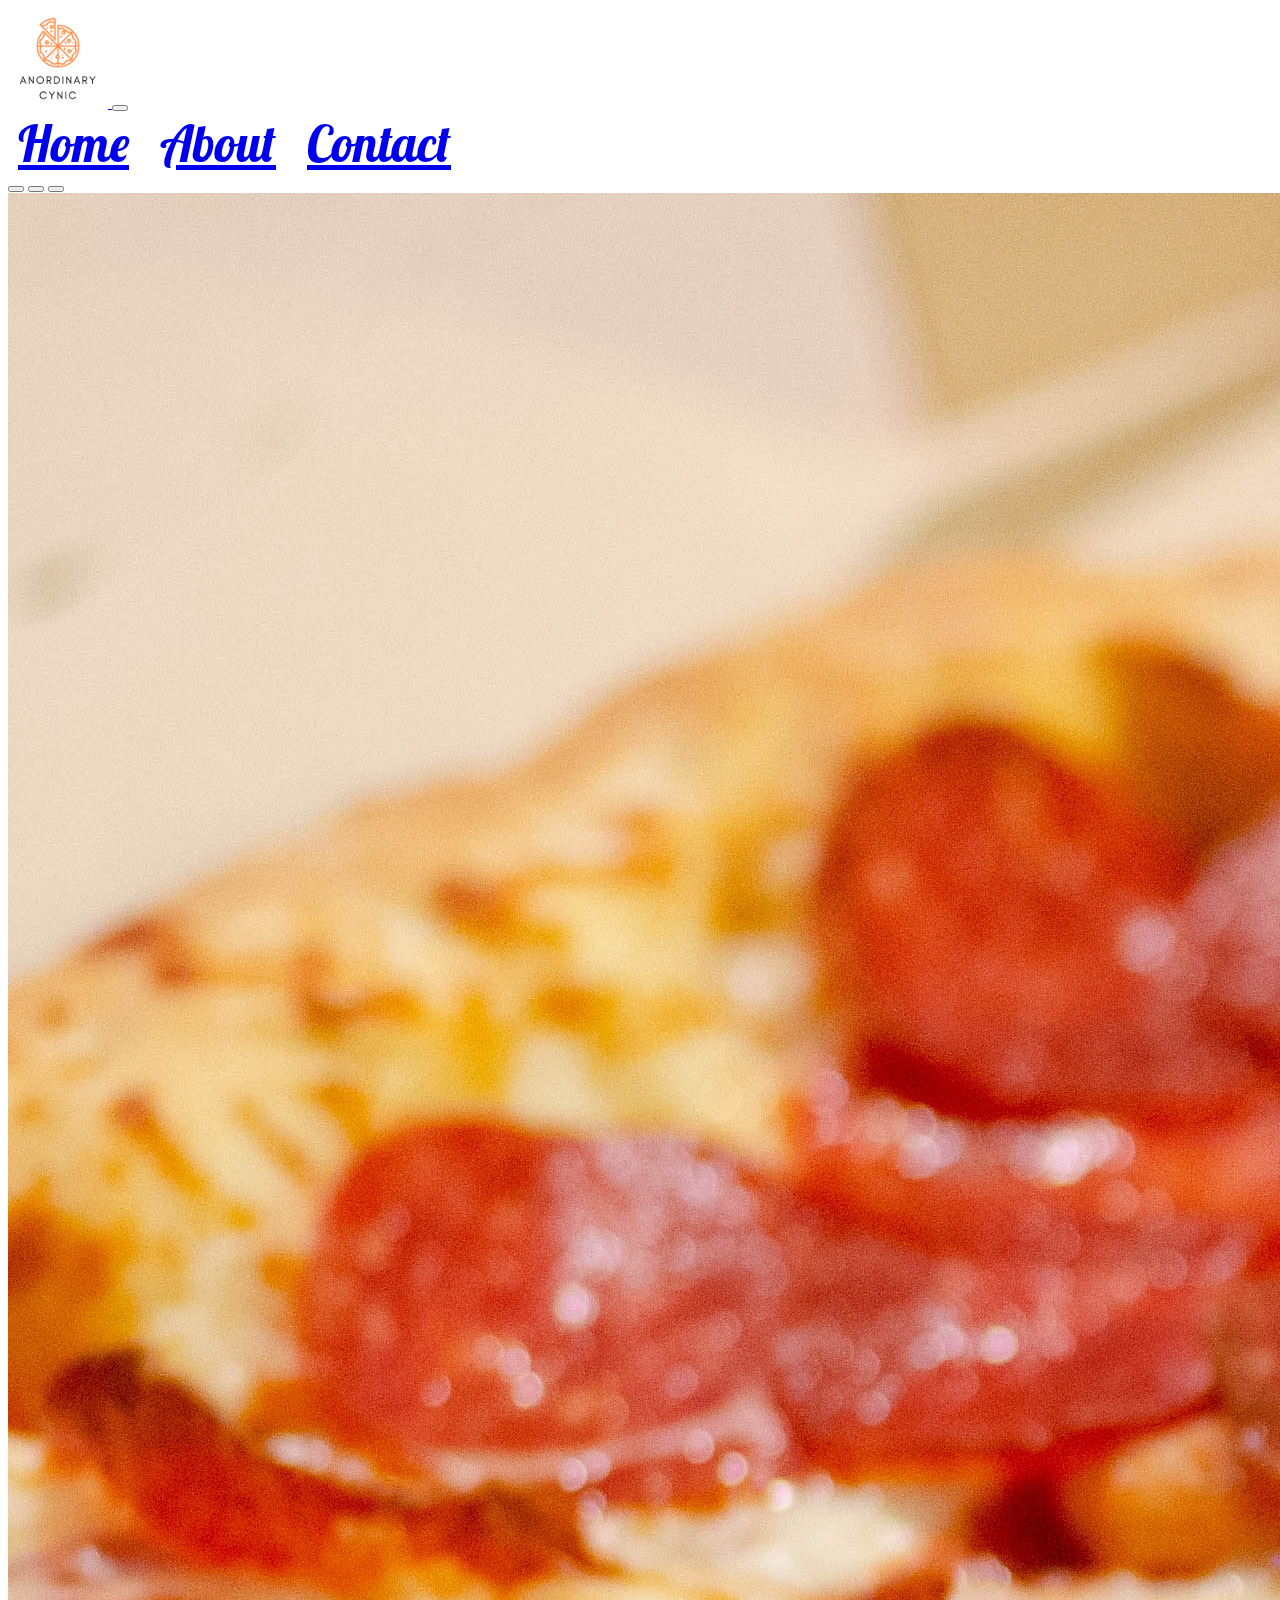
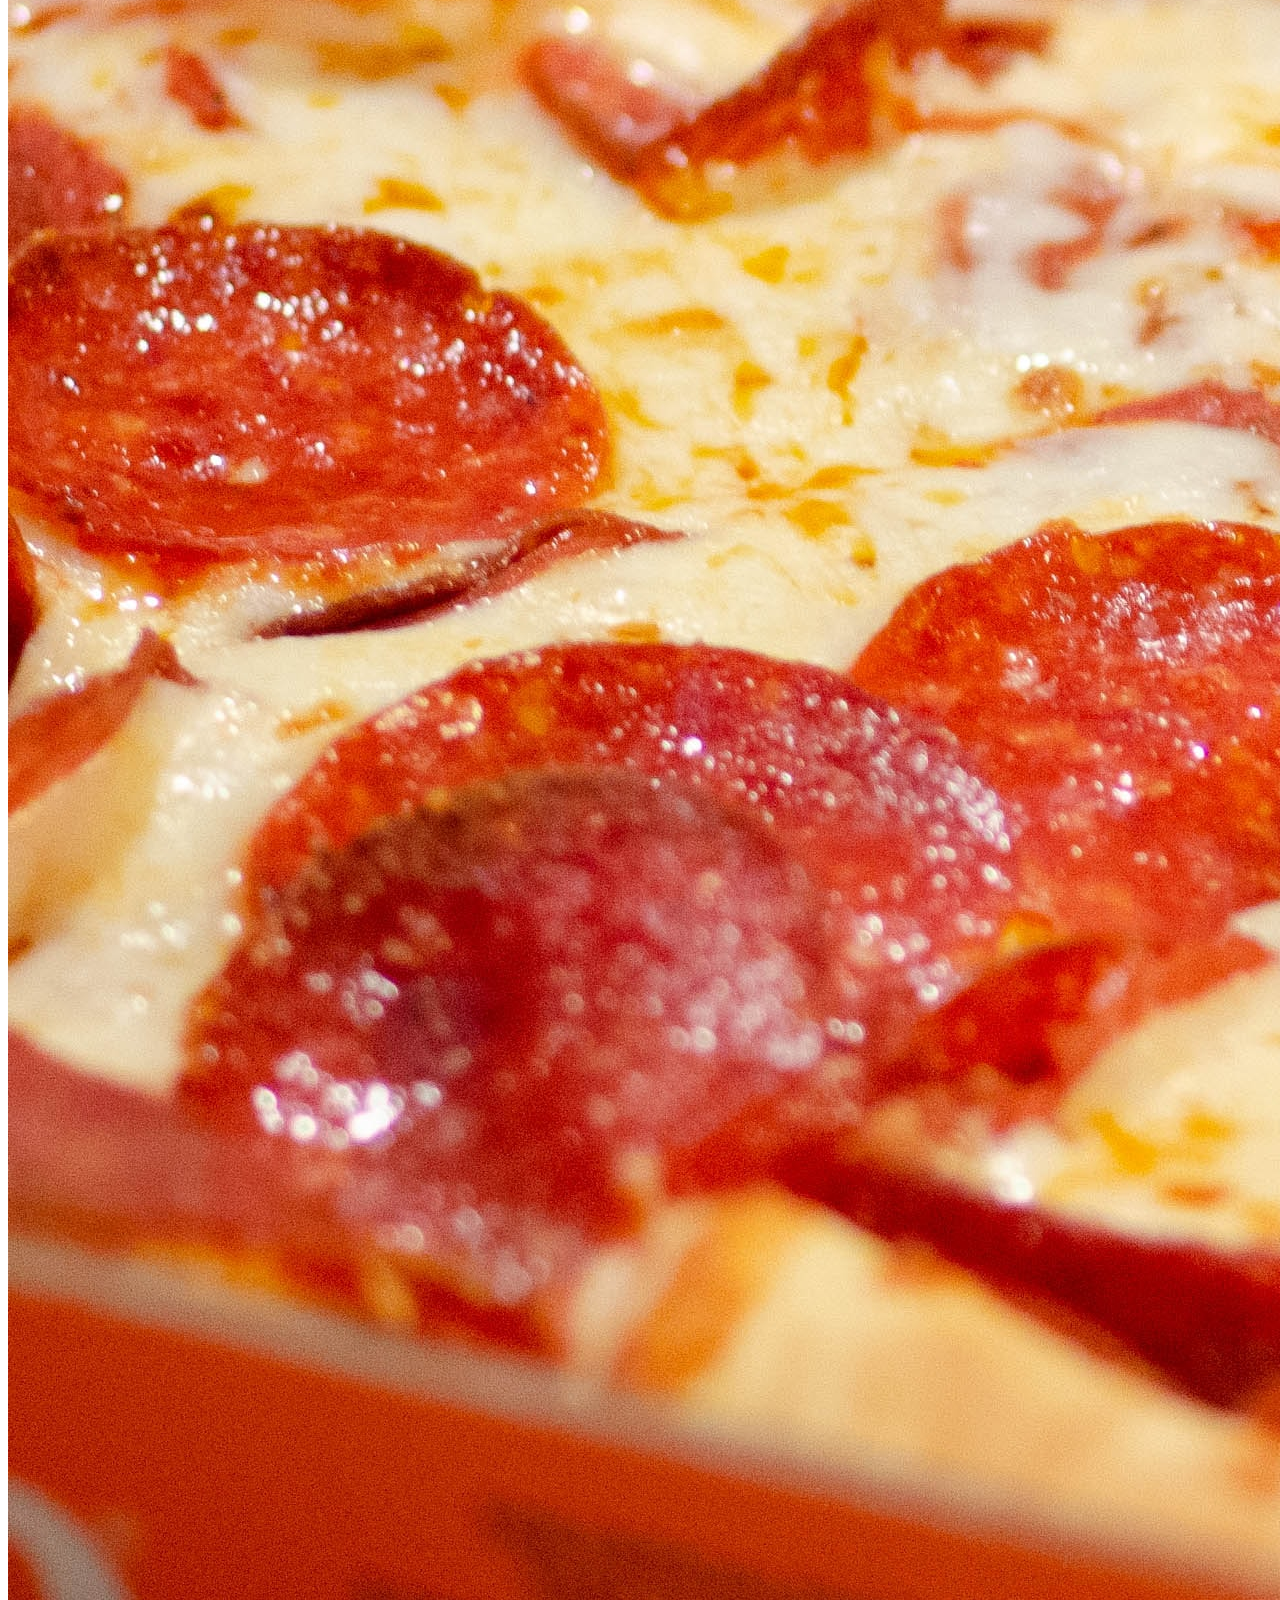
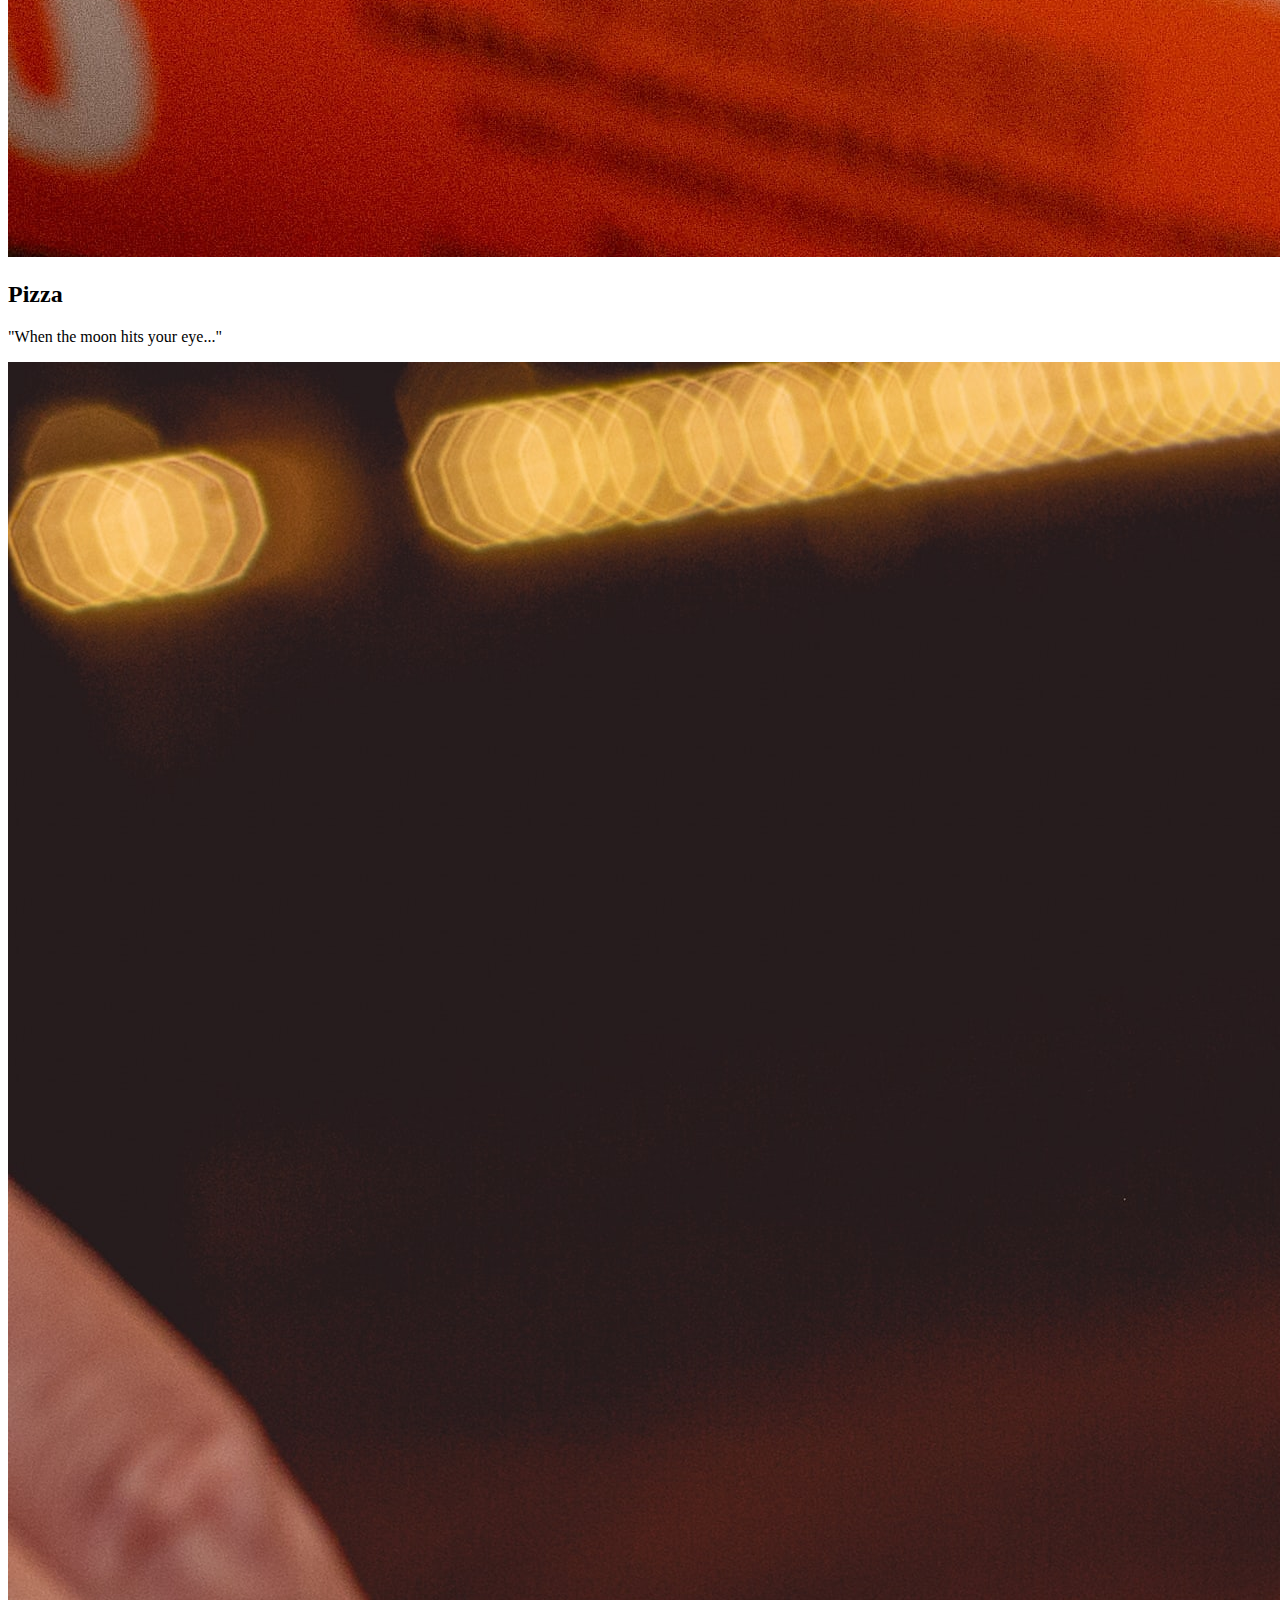
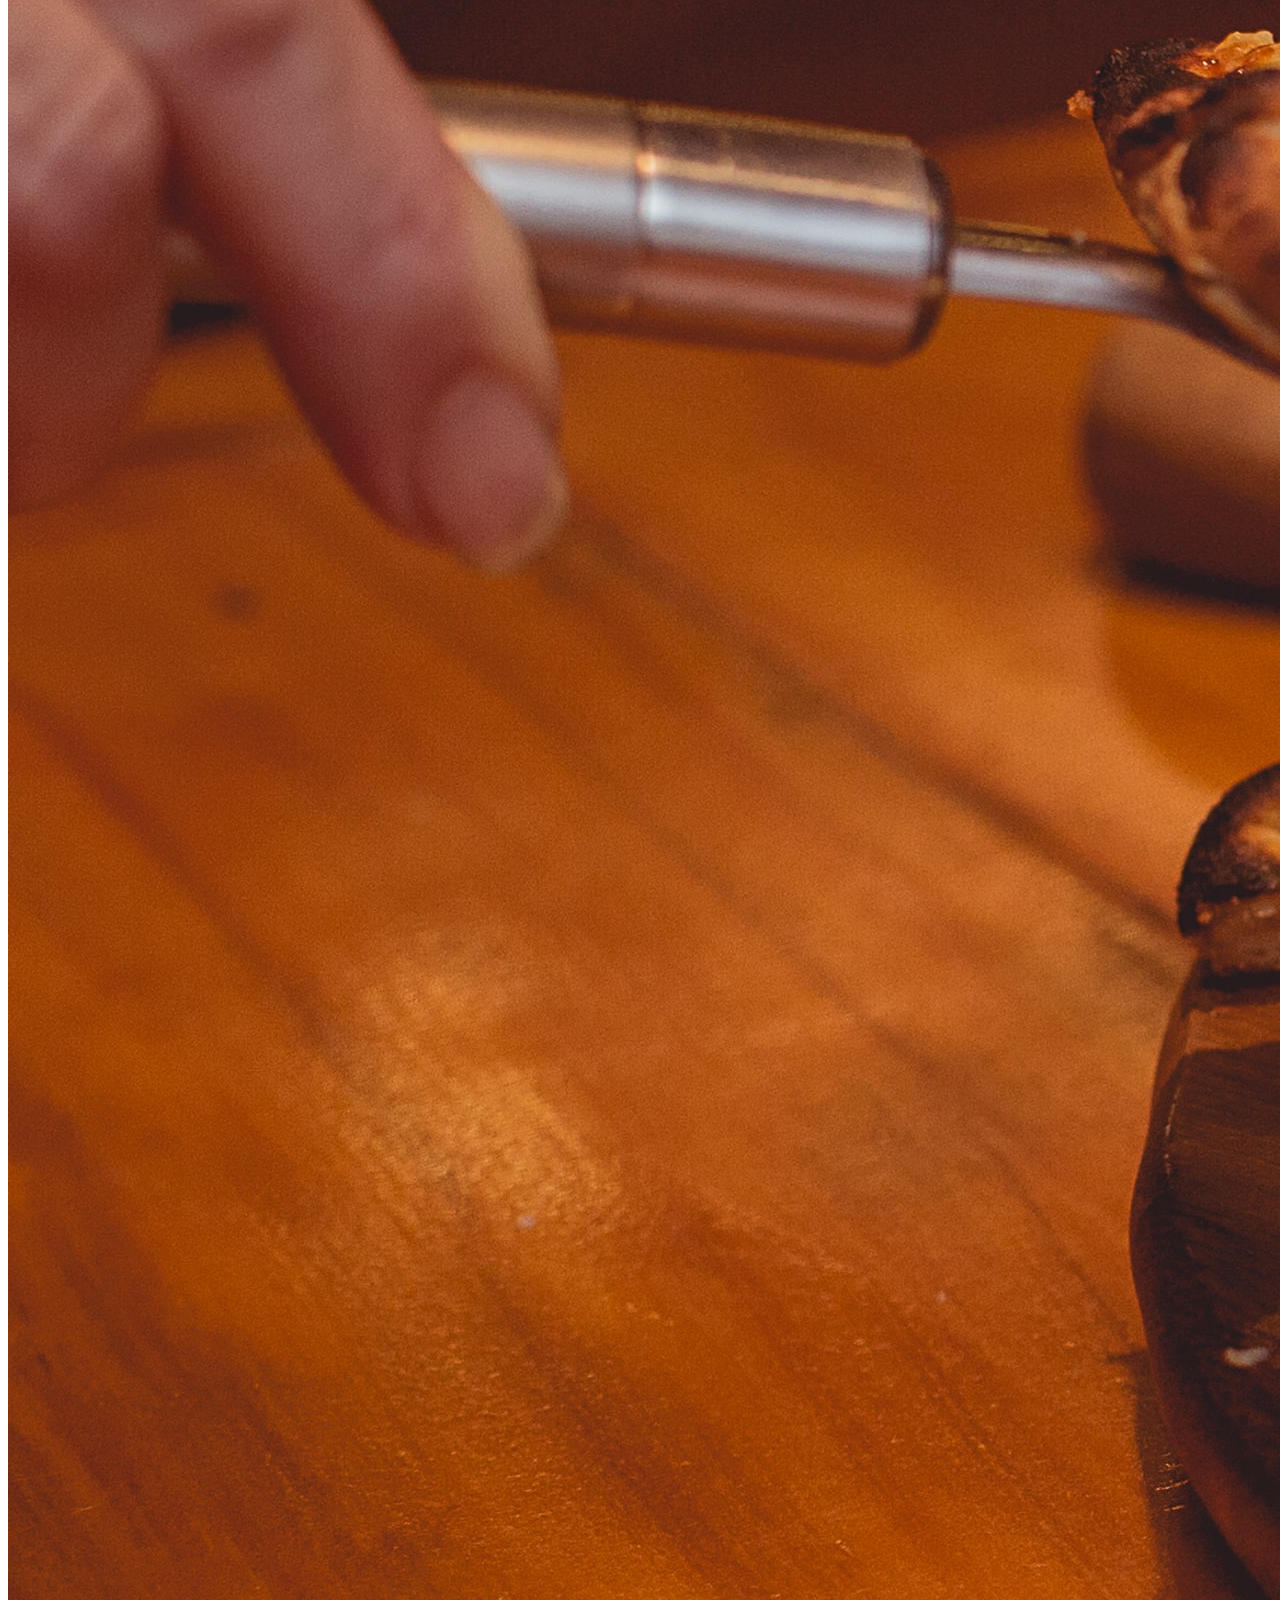
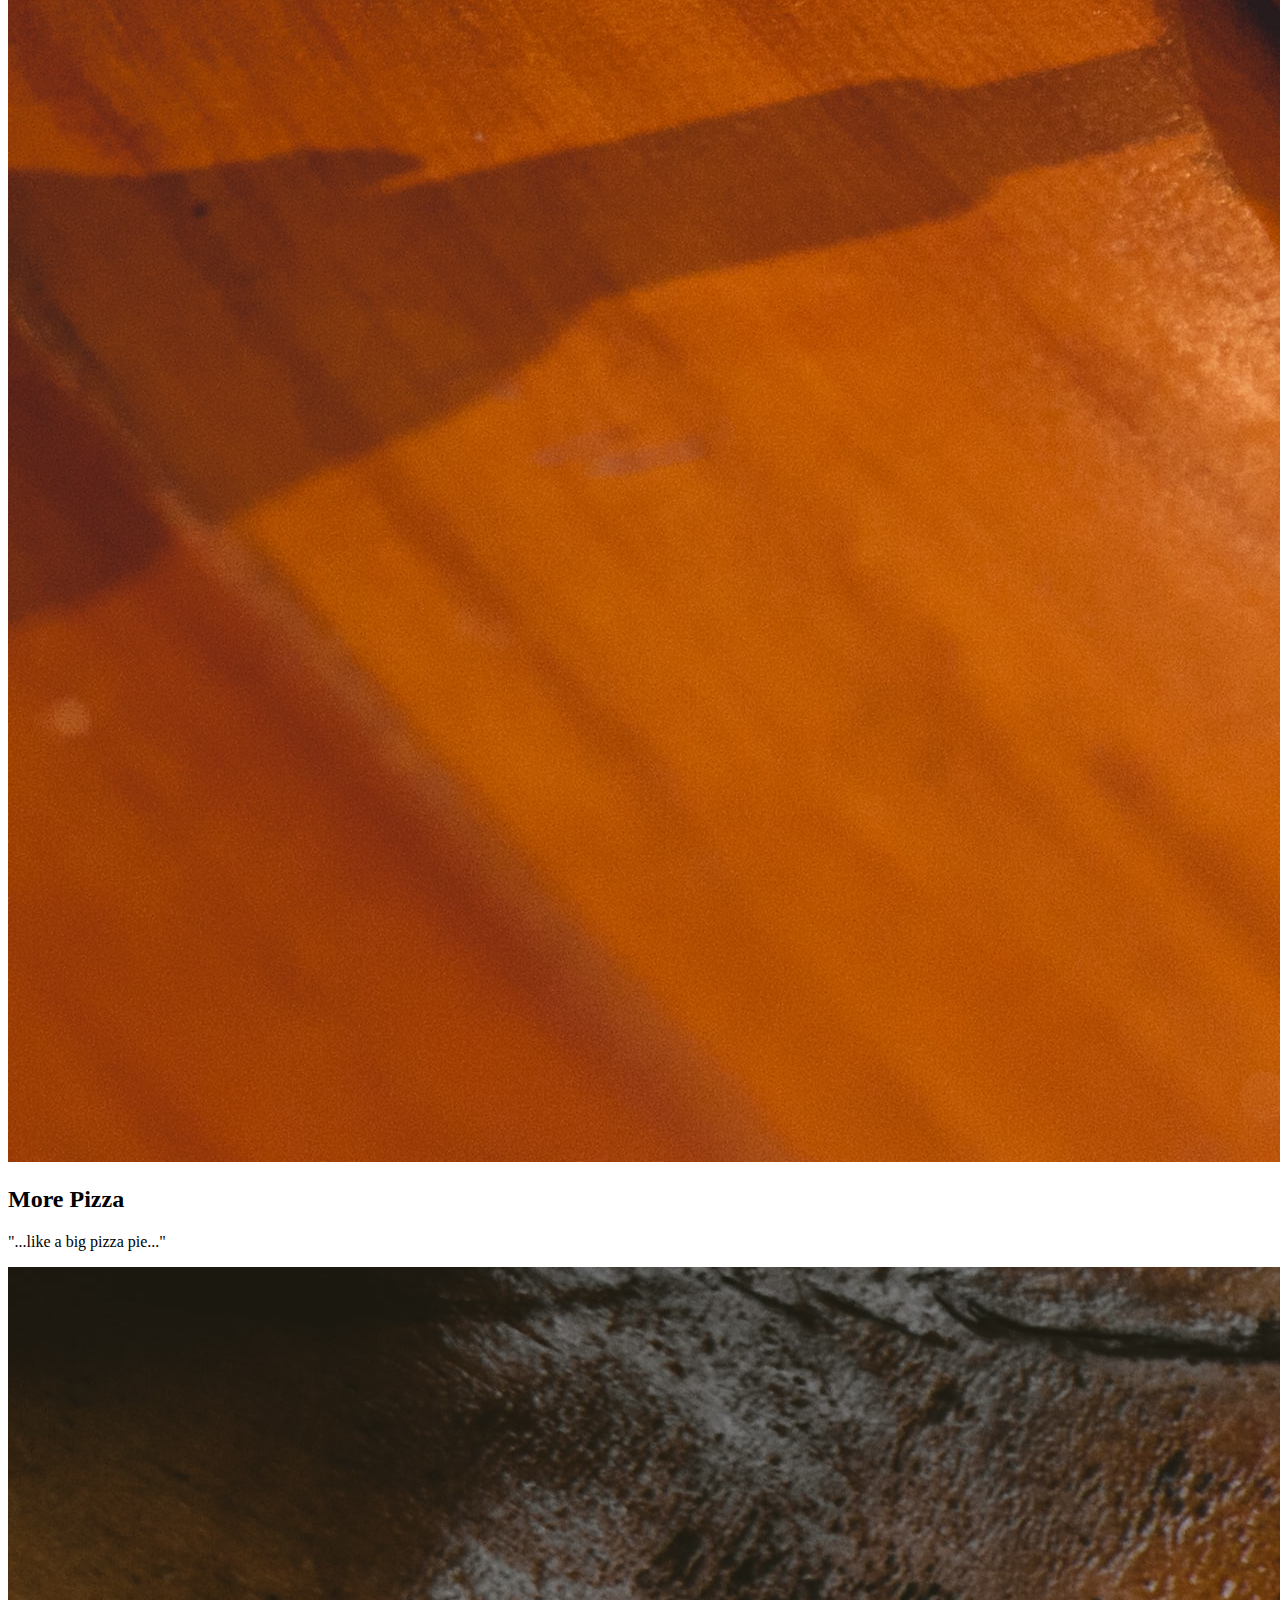
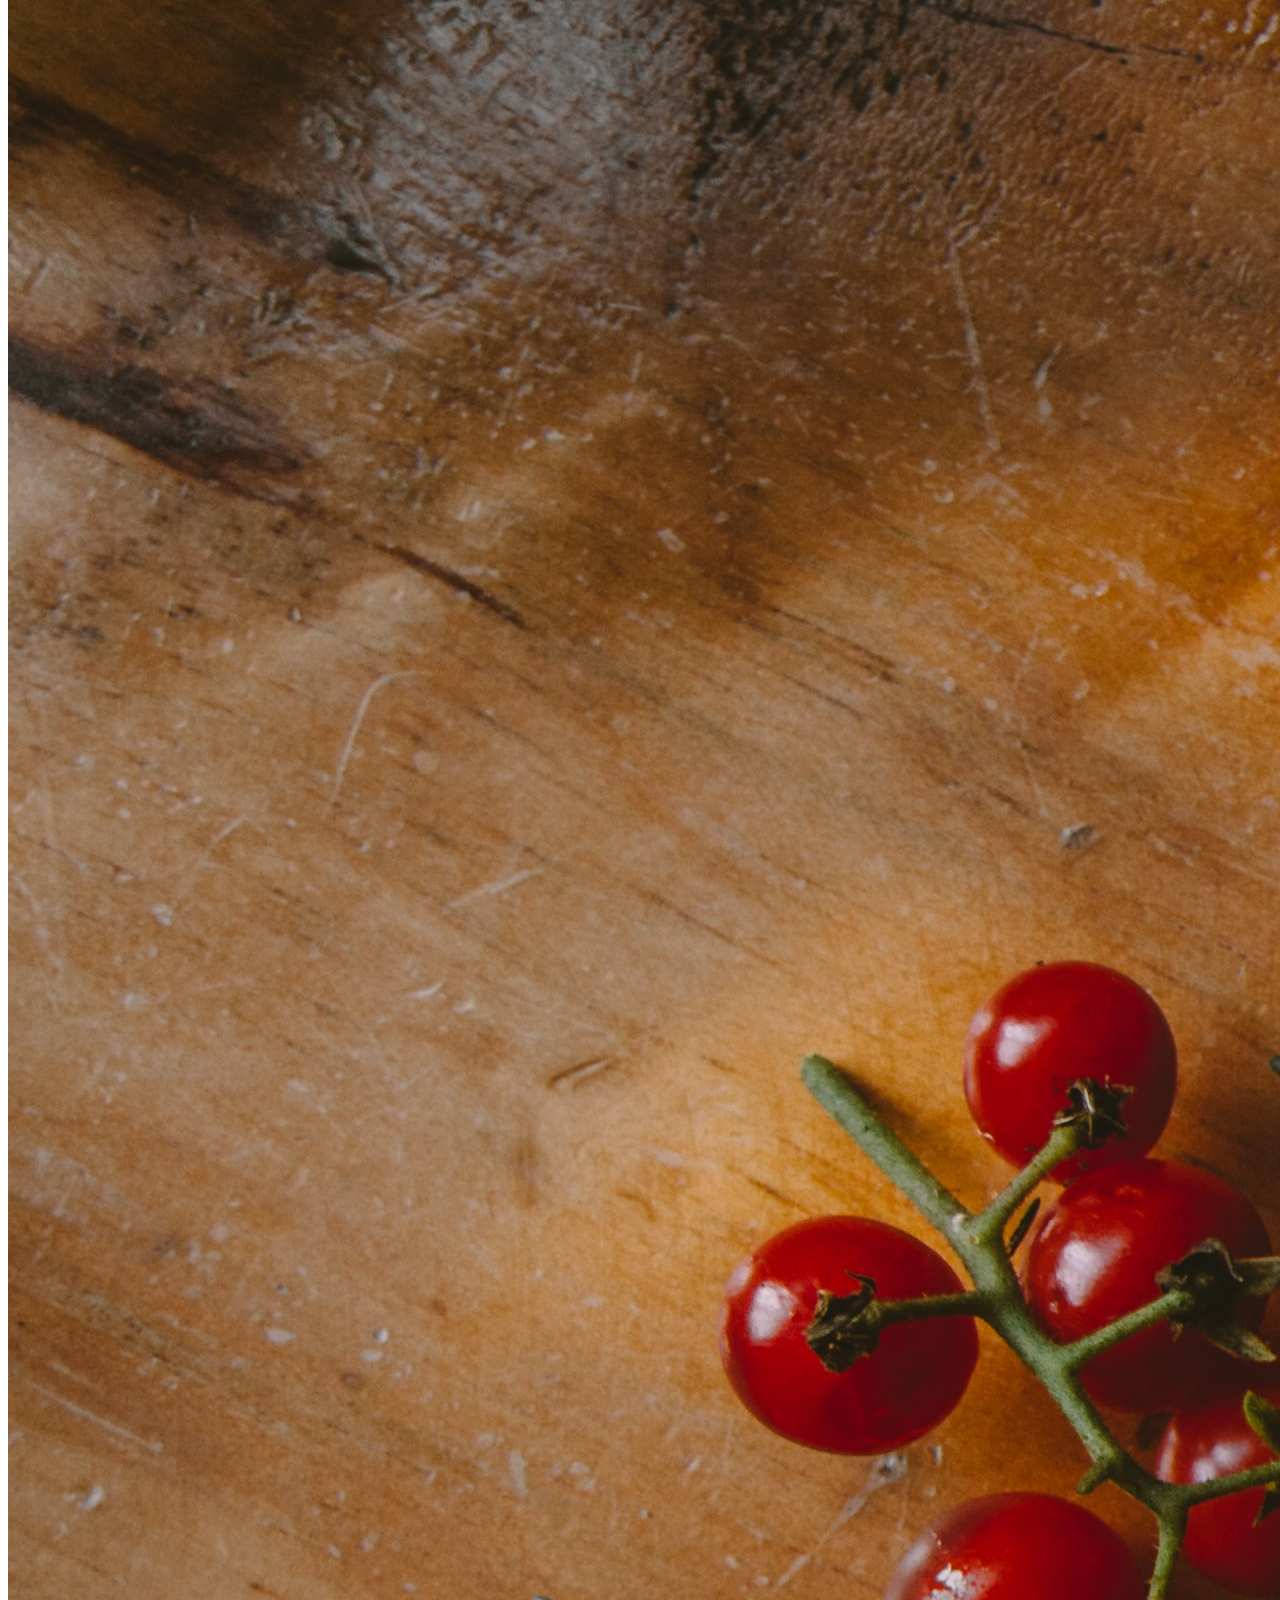
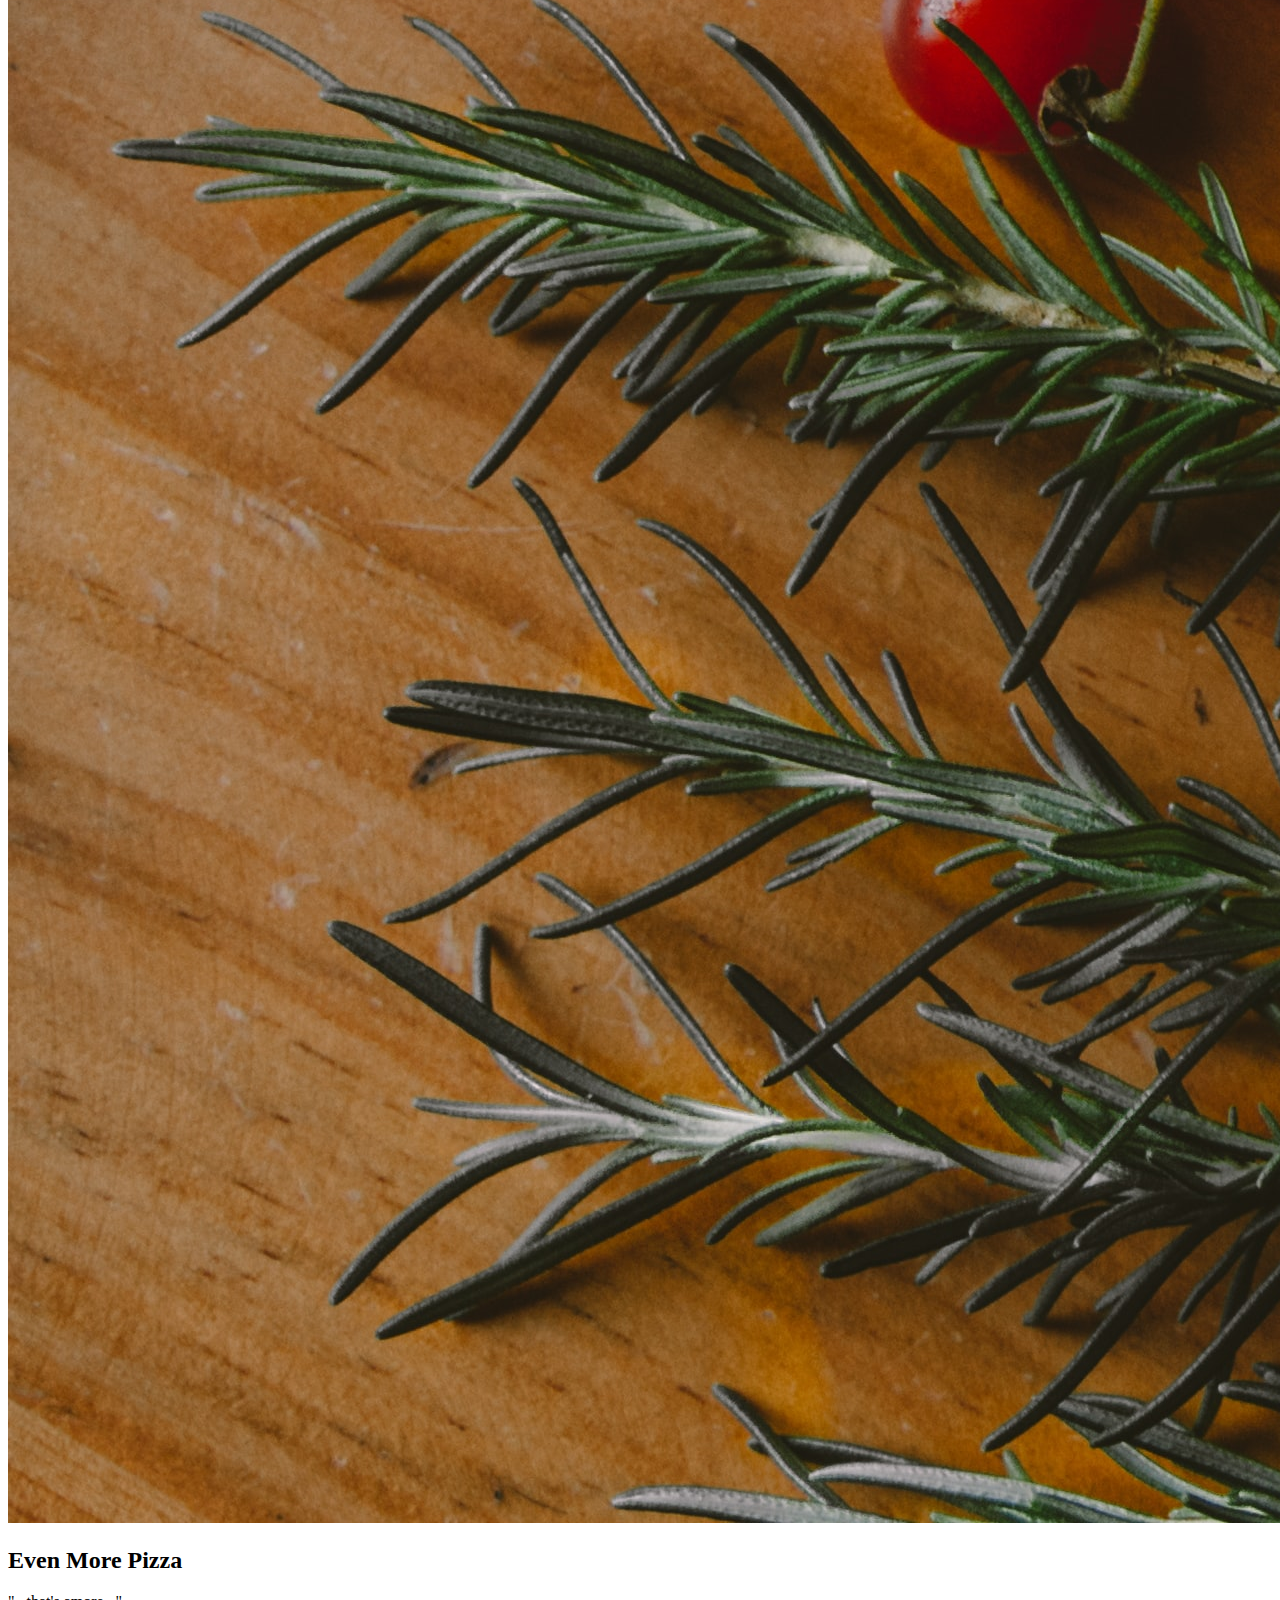
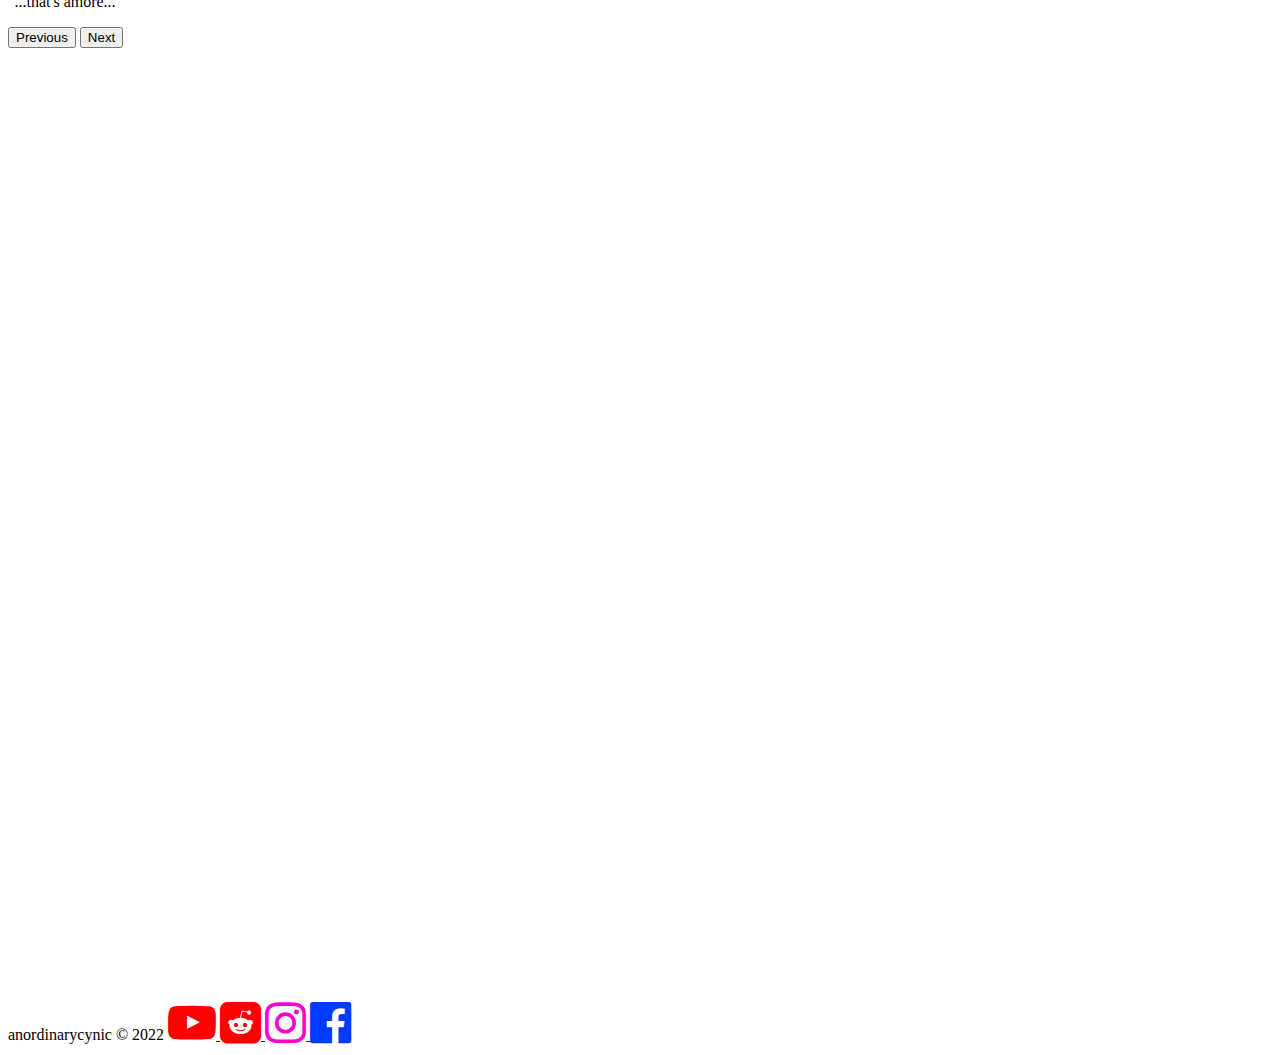
<file: contact.html>
<!DOCTYPE html>
<html lang="en">

<head>
    <meta charset="UTF-8">
    <meta http-equiv="X-UA-Compatible" content="IE=edge">
    <meta name="viewport" content="width=device-width, initial-scale=1.0">
    <link href="https://cdn.jsdelivr.net/npm/bootstrap@5.1.3/dist/css/bootstrap.min.css" rel="stylesheet"
        integrity="sha384-1BmE4kWBq78iYhFldvKuhfTAU6auU8tT94WrHftjDbrCEXSU1oBoqyl2QvZ6jIW3" crossorigin="anonymous">
    <link rel="stylesheet" href="css/styles.css">
    <link rel="preconnect" href="https://fonts.googleapis.com">
    <link rel="preconnect" href="https://fonts.gstatic.com" crossorigin>
    <link href="https://fonts.googleapis.com/css2?family=Lobster&display=swap" rel="stylesheet">
    <link rel="stylesheet" href="https://cdnjs.cloudflare.com/ajax/libs/font-awesome/4.7.0/css/font-awesome.min.css">
    <script src="https://cdn.jsdelivr.net/npm/bootstrap@5.1.3/dist/js/bootstrap.bundle.min.js"
        integrity="sha384-ka7Sk0Gln4gmtz2MlQnikT1wXgYsOg+OMhuP+IlRH9sENBO0LRn5q+8nbTov4+1p" crossorigin="anonymous">
    </script>
    <title>Contact Page</title>
</head>

<body>
    <nav class="navbar navbar-expand-lg navbar-light bg-light">
        <div class="container-fluid">
            <a href="#" class="navbar-brand">
                <img src="img/I 3 Pizza.png" height="100">
            </a>
            <button type="button" class="navbar-toggler" data-bs-toggle="collapse" data-bs-target="#navbarCollapse">
                <span class="navbar-toggler-icon"></span>
            </button>
            <div class="collapse navbar-collapse" id="navbarCollapse">
                <div class="navbar-nav">
                    <a href="index.html" class="nav-item nav-link">Home</a>
                    <a href="about.html" class="nav-item nav-link">About</a>
                    <a href="#" class="nav-item nav-link active">Contact</a>
                </div>
            </div>
        </div>
    </nav>

    <div id="carouselExampleCaptions" class="carousel slide" data-bs-ride="carousel">
        <div class="carousel-indicators">
            <button type="button" data-bs-target="#carouselExampleCaptions" data-bs-slide-to="0" class="active"
                aria-current="true" aria-label="Slide 1"></button>
            <button type="button" data-bs-target="#carouselExampleCaptions" data-bs-slide-to="1"
                aria-label="Slide 2"></button>
            <button type="button" data-bs-target="#carouselExampleCaptions" data-bs-slide-to="2"
                aria-label="Slide 3"></button>
        </div>
        <div class="carousel-inner">
            <div class="carousel-item active">
                <img src="img/alan-hardman-SU1LFoeEUkk-unsplash.jpg" class="d-block w-100" alt="...">
                <div class="carousel-caption d-none d-md-block">
                    <h2>Pizza</h2>
                    <p>"When the moon hits your eye..."</p>
                </div>
            </div>
            <div class="carousel-item">
                <img src="img/getulio-moraes-Wz3u9_GtkWc-unsplash.jpg" class="d-block w-100" alt="...">
                <div class="carousel-caption d-none d-md-block">
                    <h2>More Pizza</h2>
                    <p>"...like a big pizza pie..."</p>
                </div>
            </div>
            <div class="carousel-item">
                <img src="img/ivan-torres-MQUqbmszGGM-unsplash.jpg" class="d-block w-100" alt="...">
                <div class="carousel-caption d-none d-md-block">
                    <h2>Even More Pizza</h2>
                    <p>"...that's amore..."</p>
                </div>
            </div>
        </div>
        <button class="carousel-control-prev" type="button" data-bs-target="#carouselExampleCaptions"
            data-bs-slide="prev">
            <span class="carousel-control-prev-icon" aria-hidden="true"></span>
            <span class="visually-hidden">Previous</span>
        </button>
        <button class="carousel-control-next" type="button" data-bs-target="#carouselExampleCaptions"
            data-bs-slide="next">
            <span class="carousel-control-next-icon" aria-hidden="true"></span>
            <span class="visually-hidden">Next</span>
        </button>
    </div>
    
    <div class="d-flex justify-content-center py-5">
        <iframe src="https://docs.google.com/forms/d/e/1FAIpQLScyS_xLbii5j4jaNZQDj4cNPePdwAKeiMOsLZLq45Qn8dUnbA/viewform?embedded=true" width="640" height="947" frameborder="0" marginheight="0" marginwidth="0">Loading…</iframe>
    </div>
    
    <footer class="p-3 text-white bg-dark">
        anordinarycynic &copy; 2022
        <a href="https://www.youtube.com/">
        <i class="fa fa-youtube-play px-2" style="font-size:48px;color:red"></i>
    </a>
    <a href="https://www.reddit.com/">
        <i class="fa fa-reddit-square px-2" style="font-size:48px;color:red"></i>
        </a>
        <a href="https://www.instagram.com/">
        <i class="fa fa-instagram px-2" style="font-size:48px;color:rgb(248, 0, 207)"></i>
        </a>
        <a href="https://www.facebook.com/">
        <i class="fa fa-facebook-official px-2" style="font-size:48px;color:rgb(0, 60, 255)"></i>
        </a>
    </footer>
</body>

</html>
</file>
<file: css/styles.css>
.jumbotron {
    background-image: url("/img/ivan-torres-MQUqbmszGGM-unsplash.jpg");
    background-size: 100% 100%;
    background-position: center center;
}
.jumbotron .container {
    height: 800px;
}
.navbar-nav {
    font-size: 50px;
    font-family: 'Lobster', cursive;
}
.navbar-nav a {
    margin: 10px;
}
.col-md-6 h2 {
    font-family: 'Lobster', cursive;
    margin-top: 32px;
}
.contact-form {
    position: center;
}
h1 {
    font-family: 'Lobster', cursive;
    margin-top: 32px;
}
.about {
    height: 200px;
}
</file>
